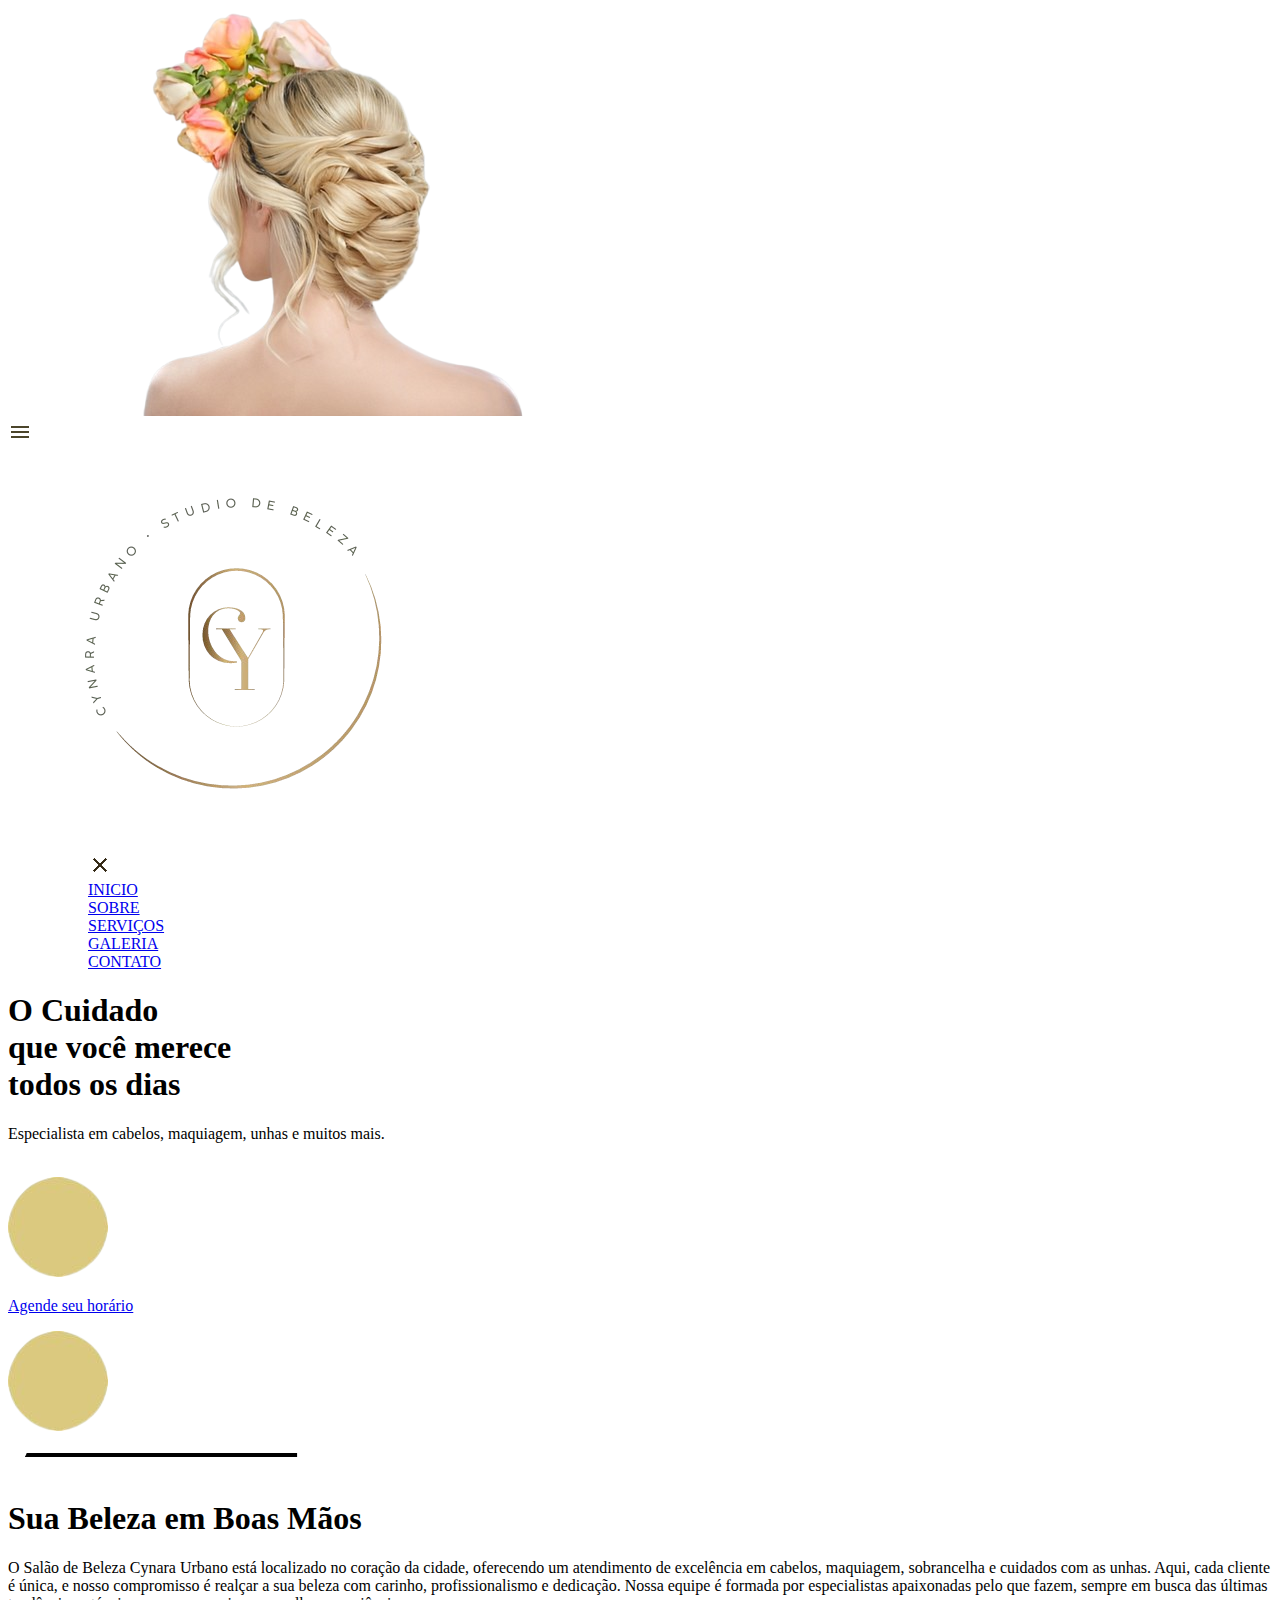
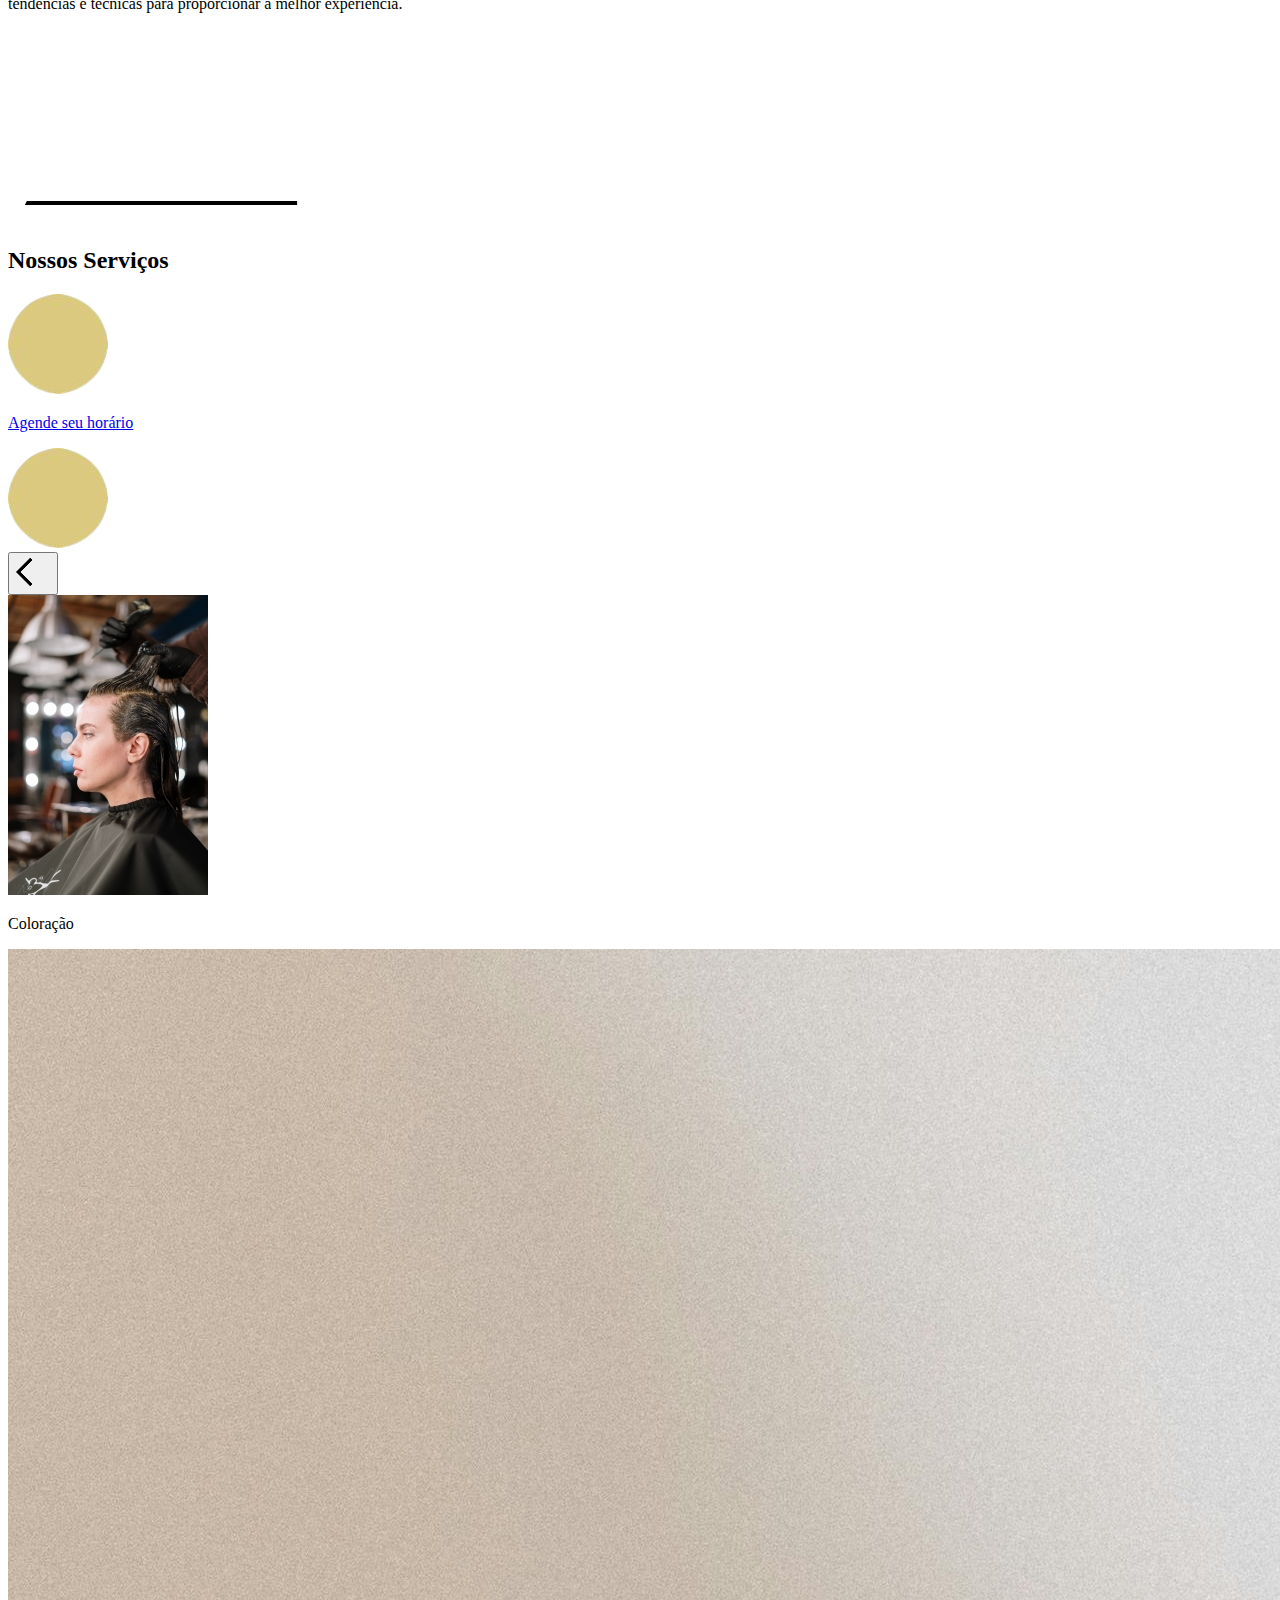
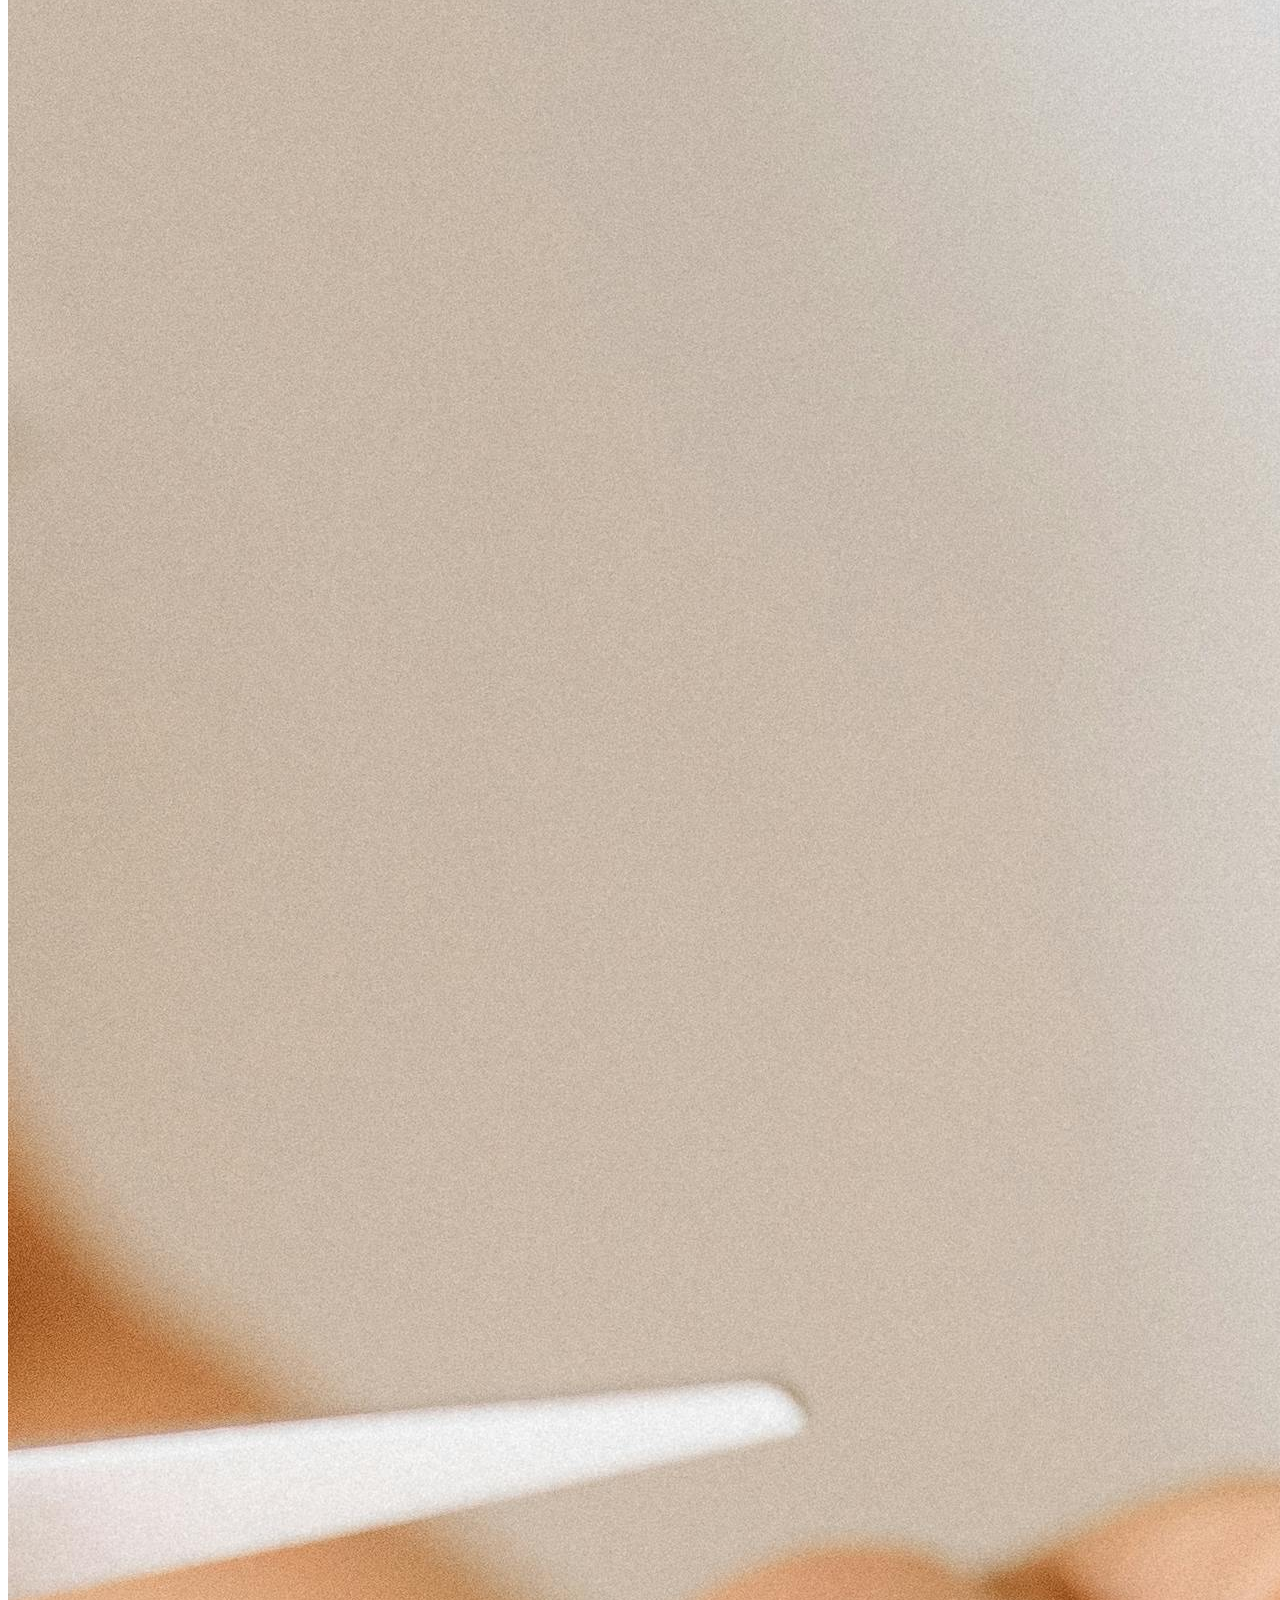
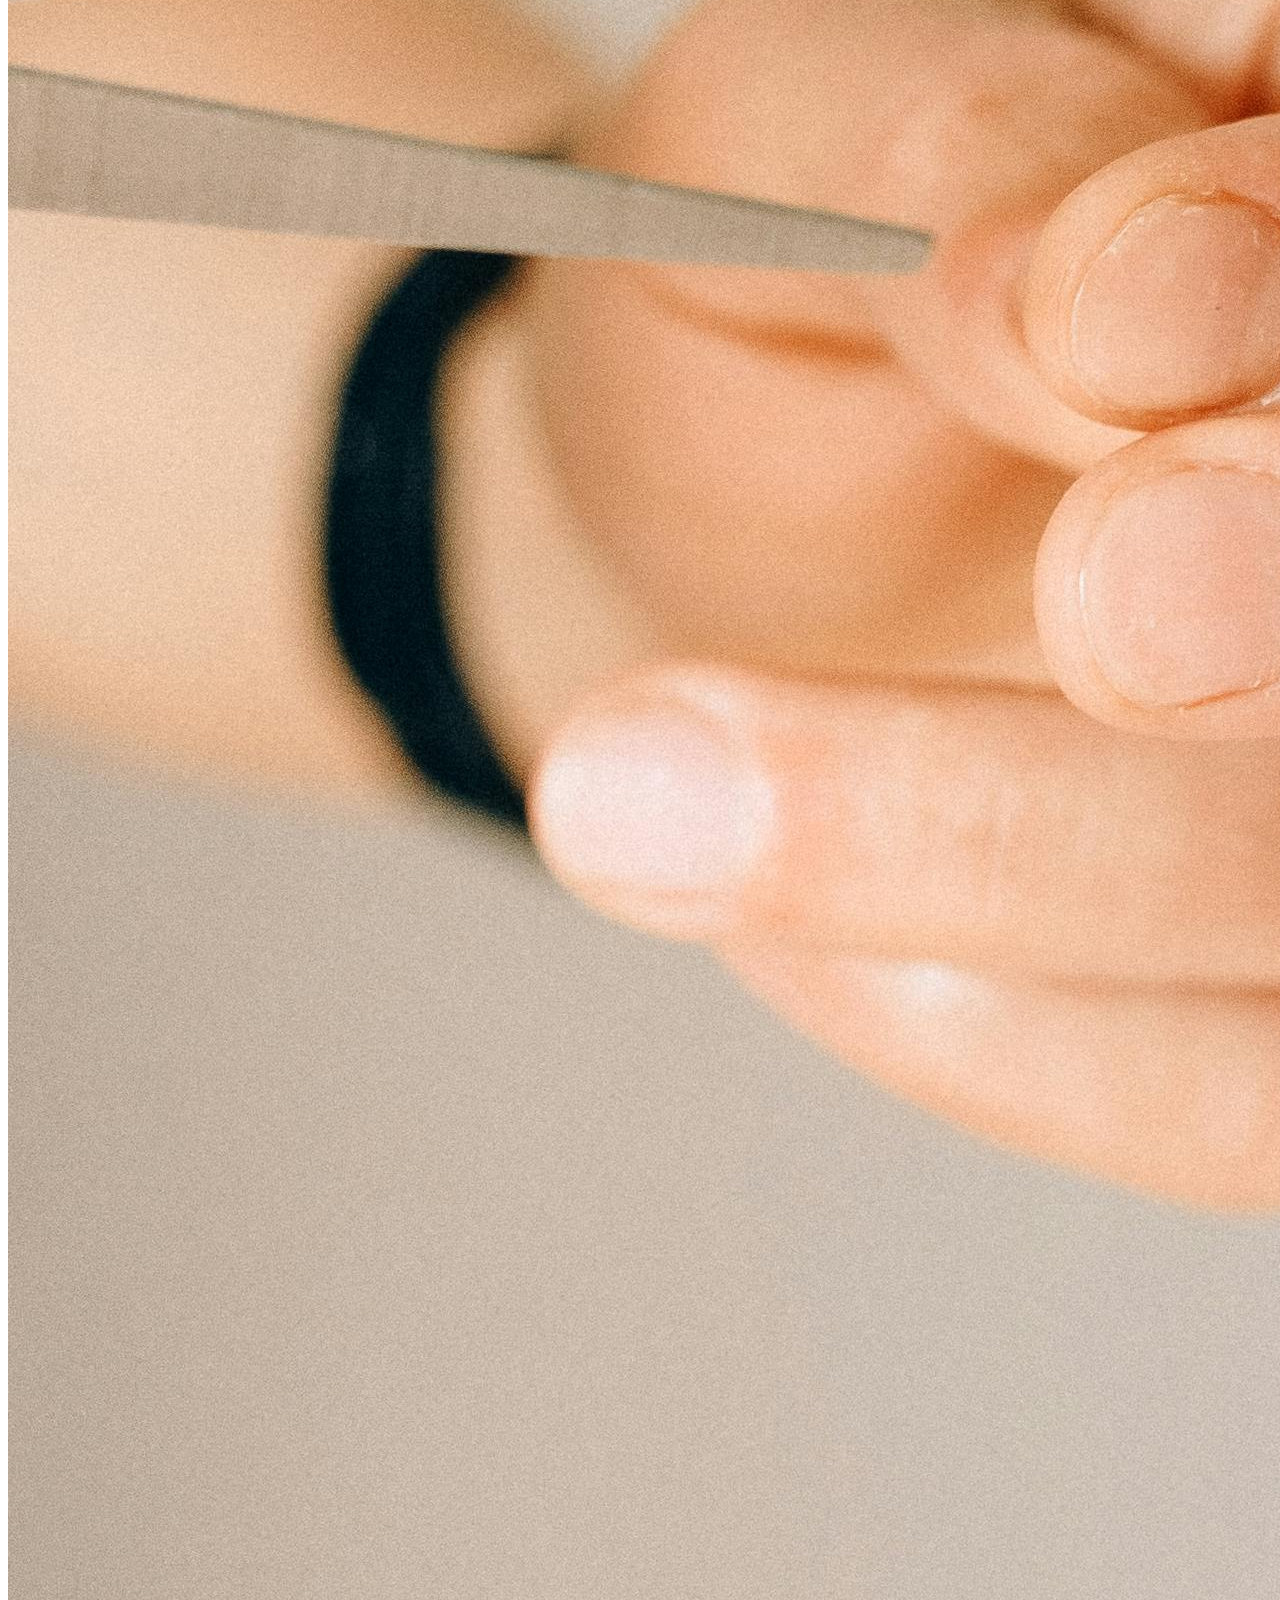
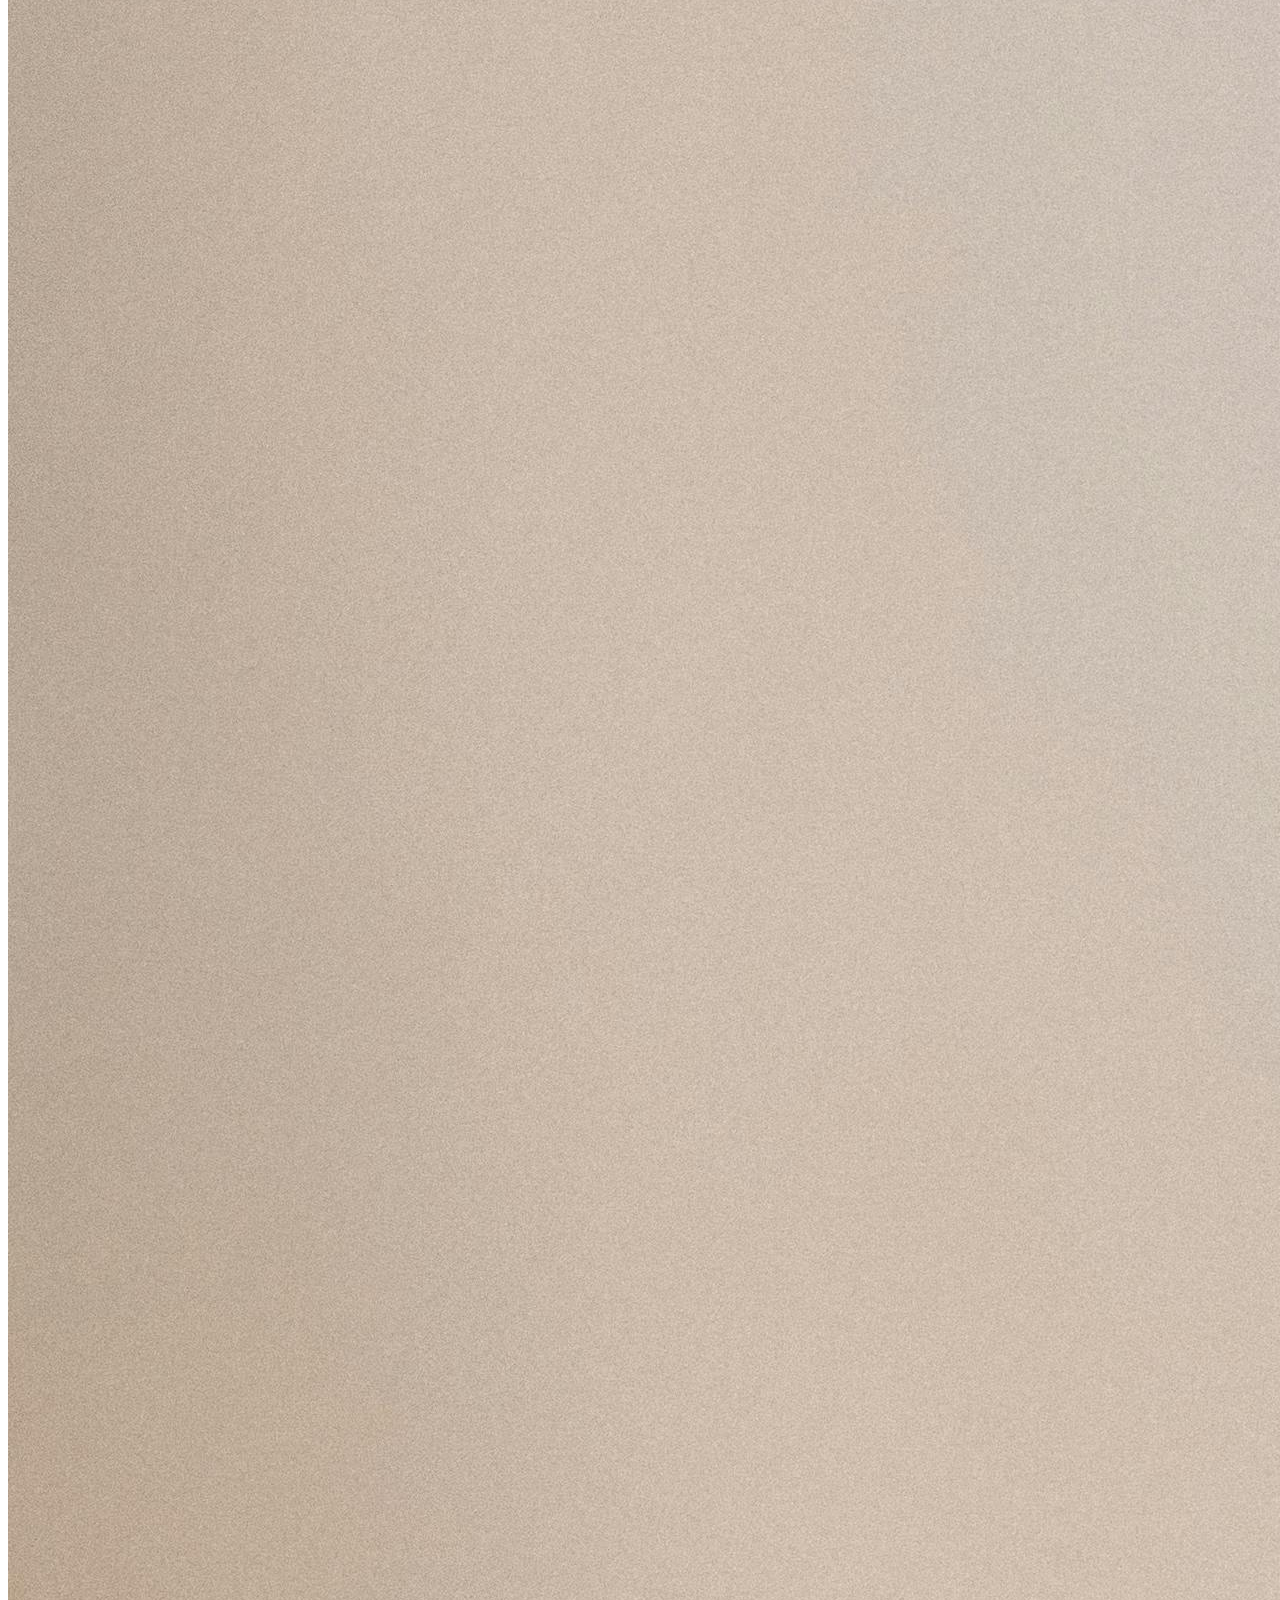
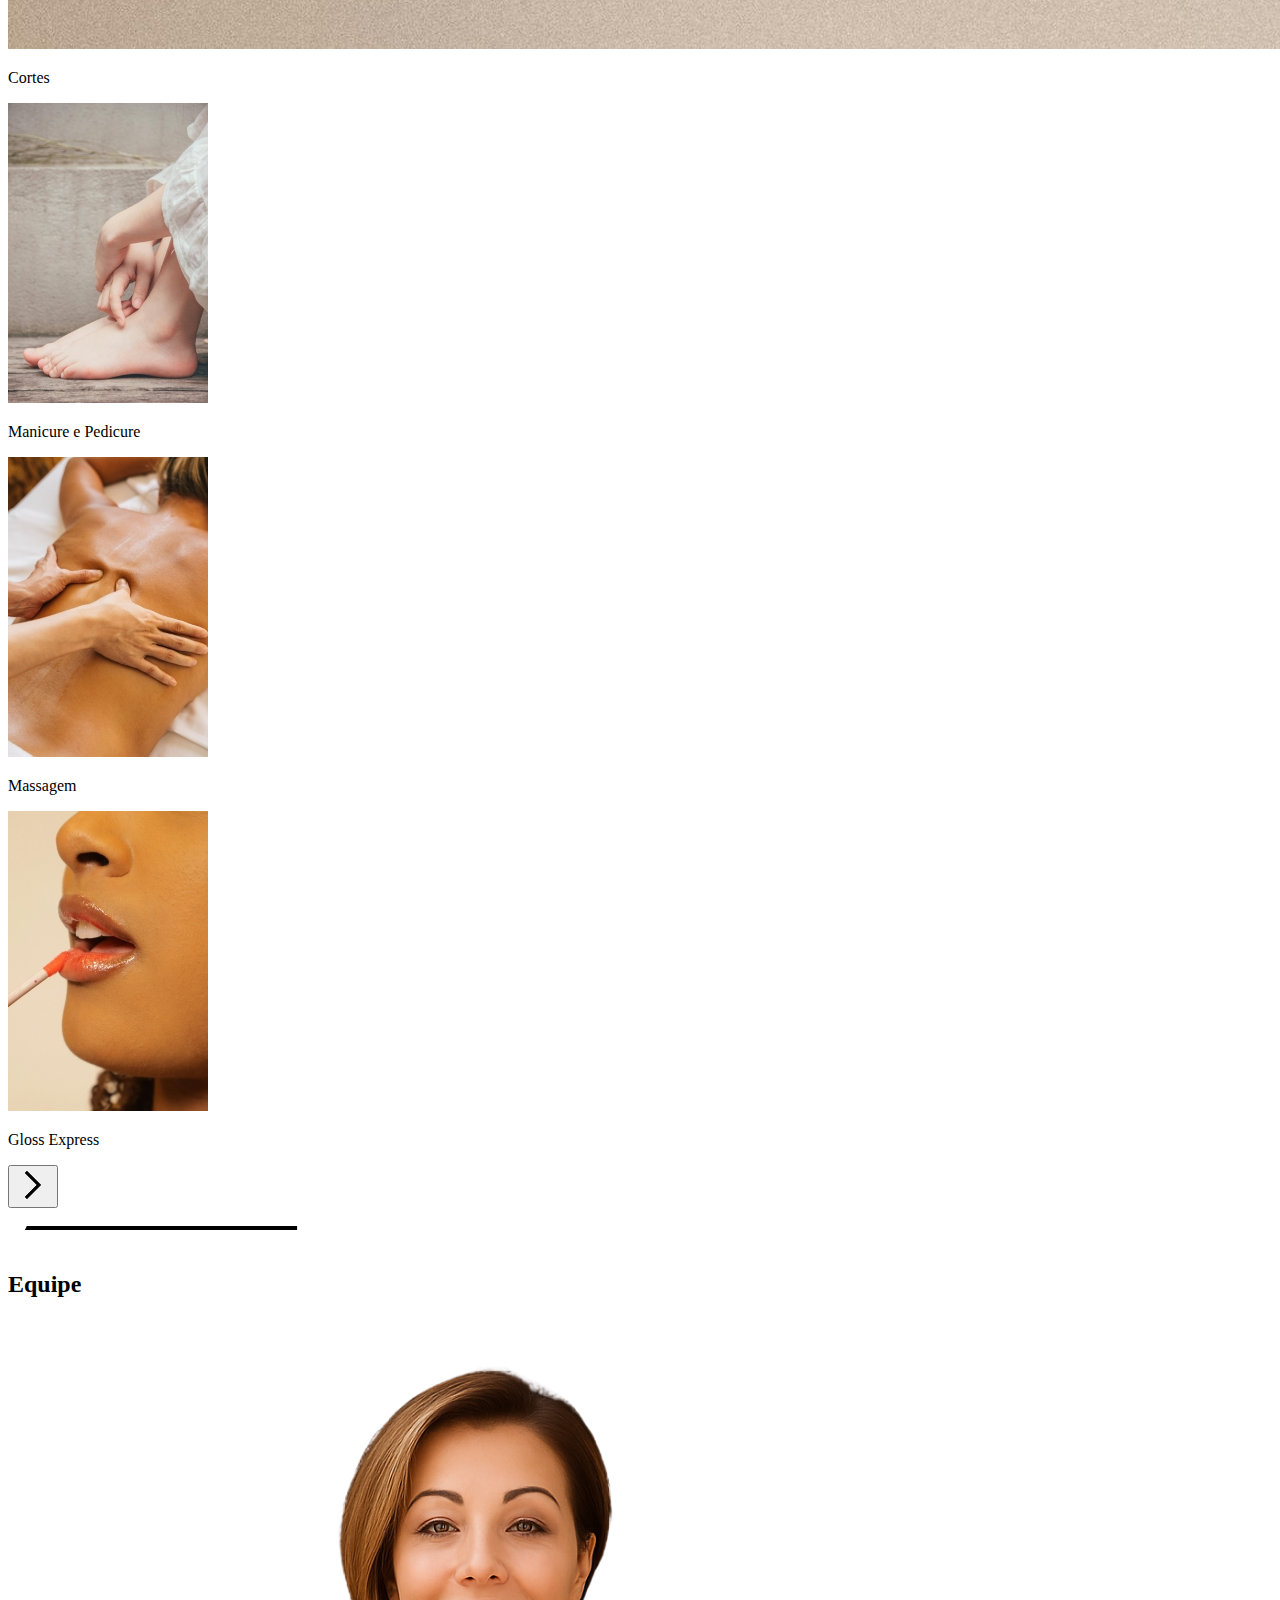
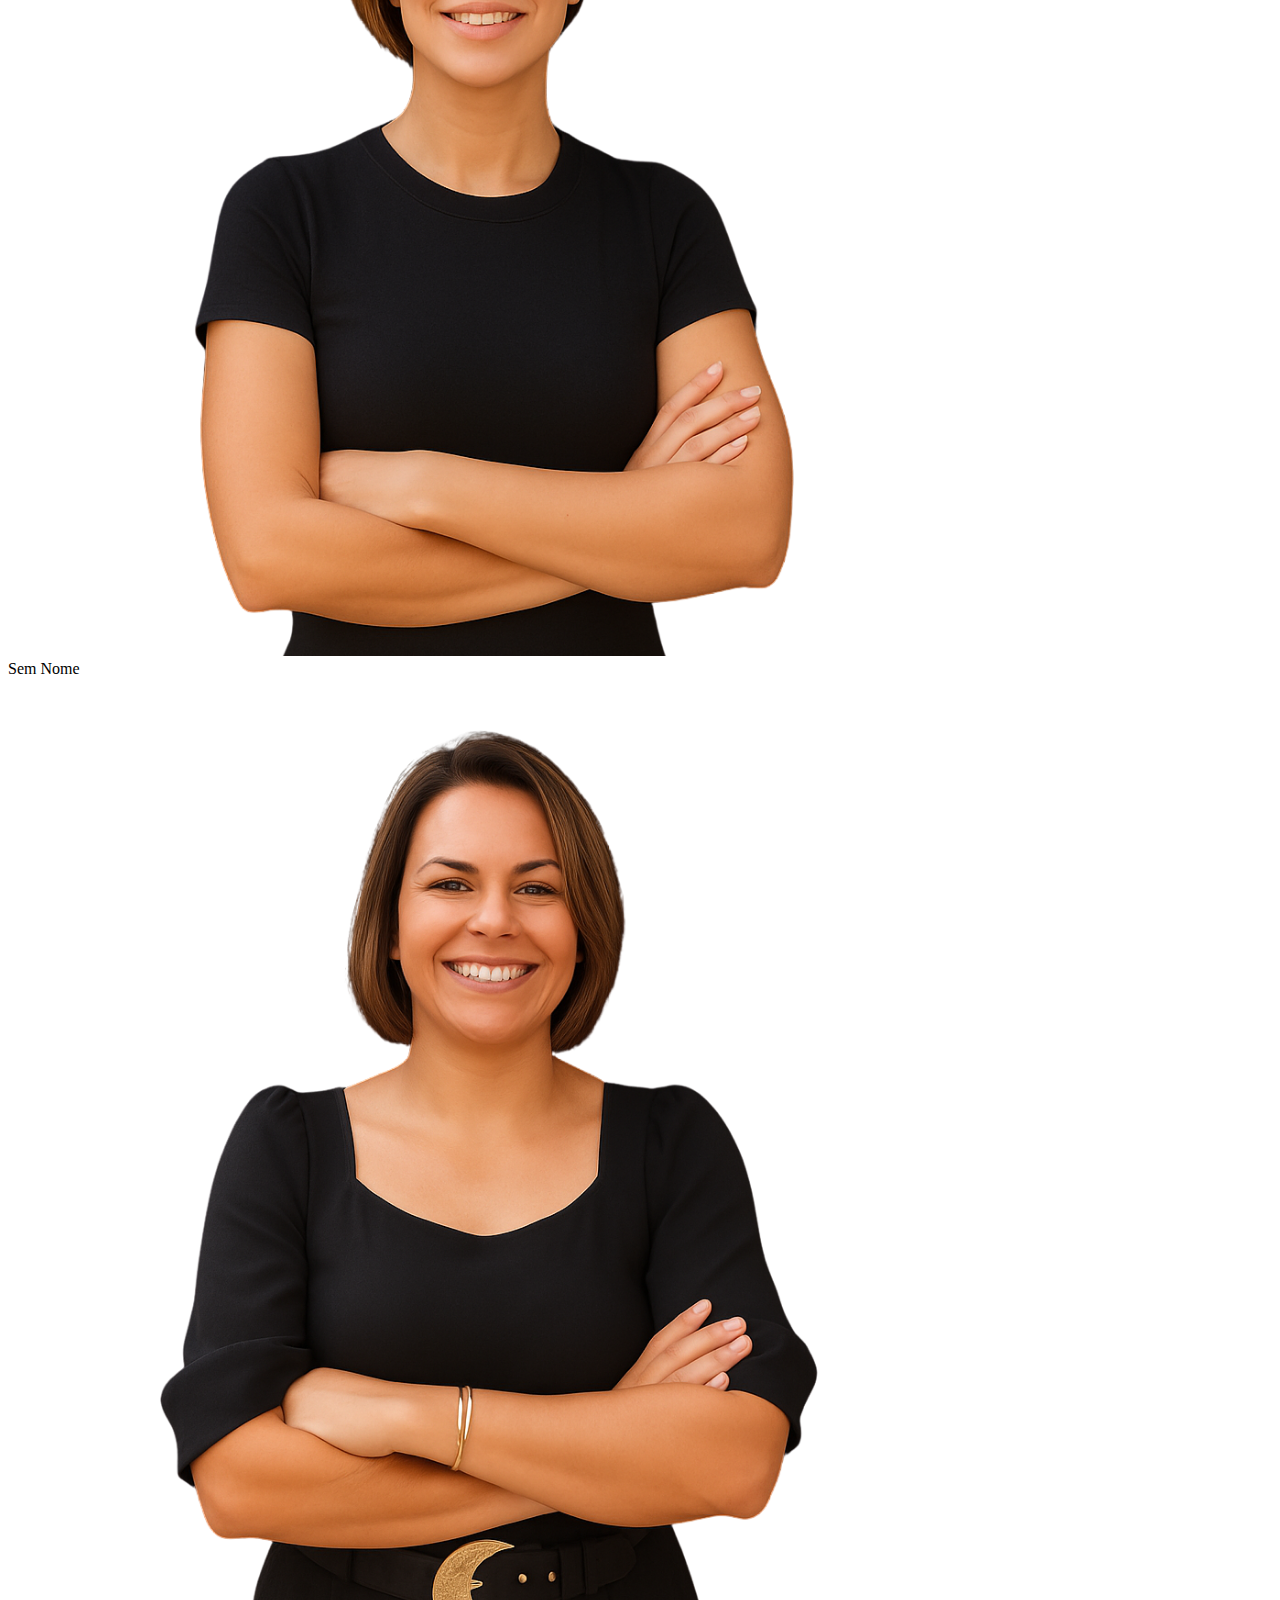
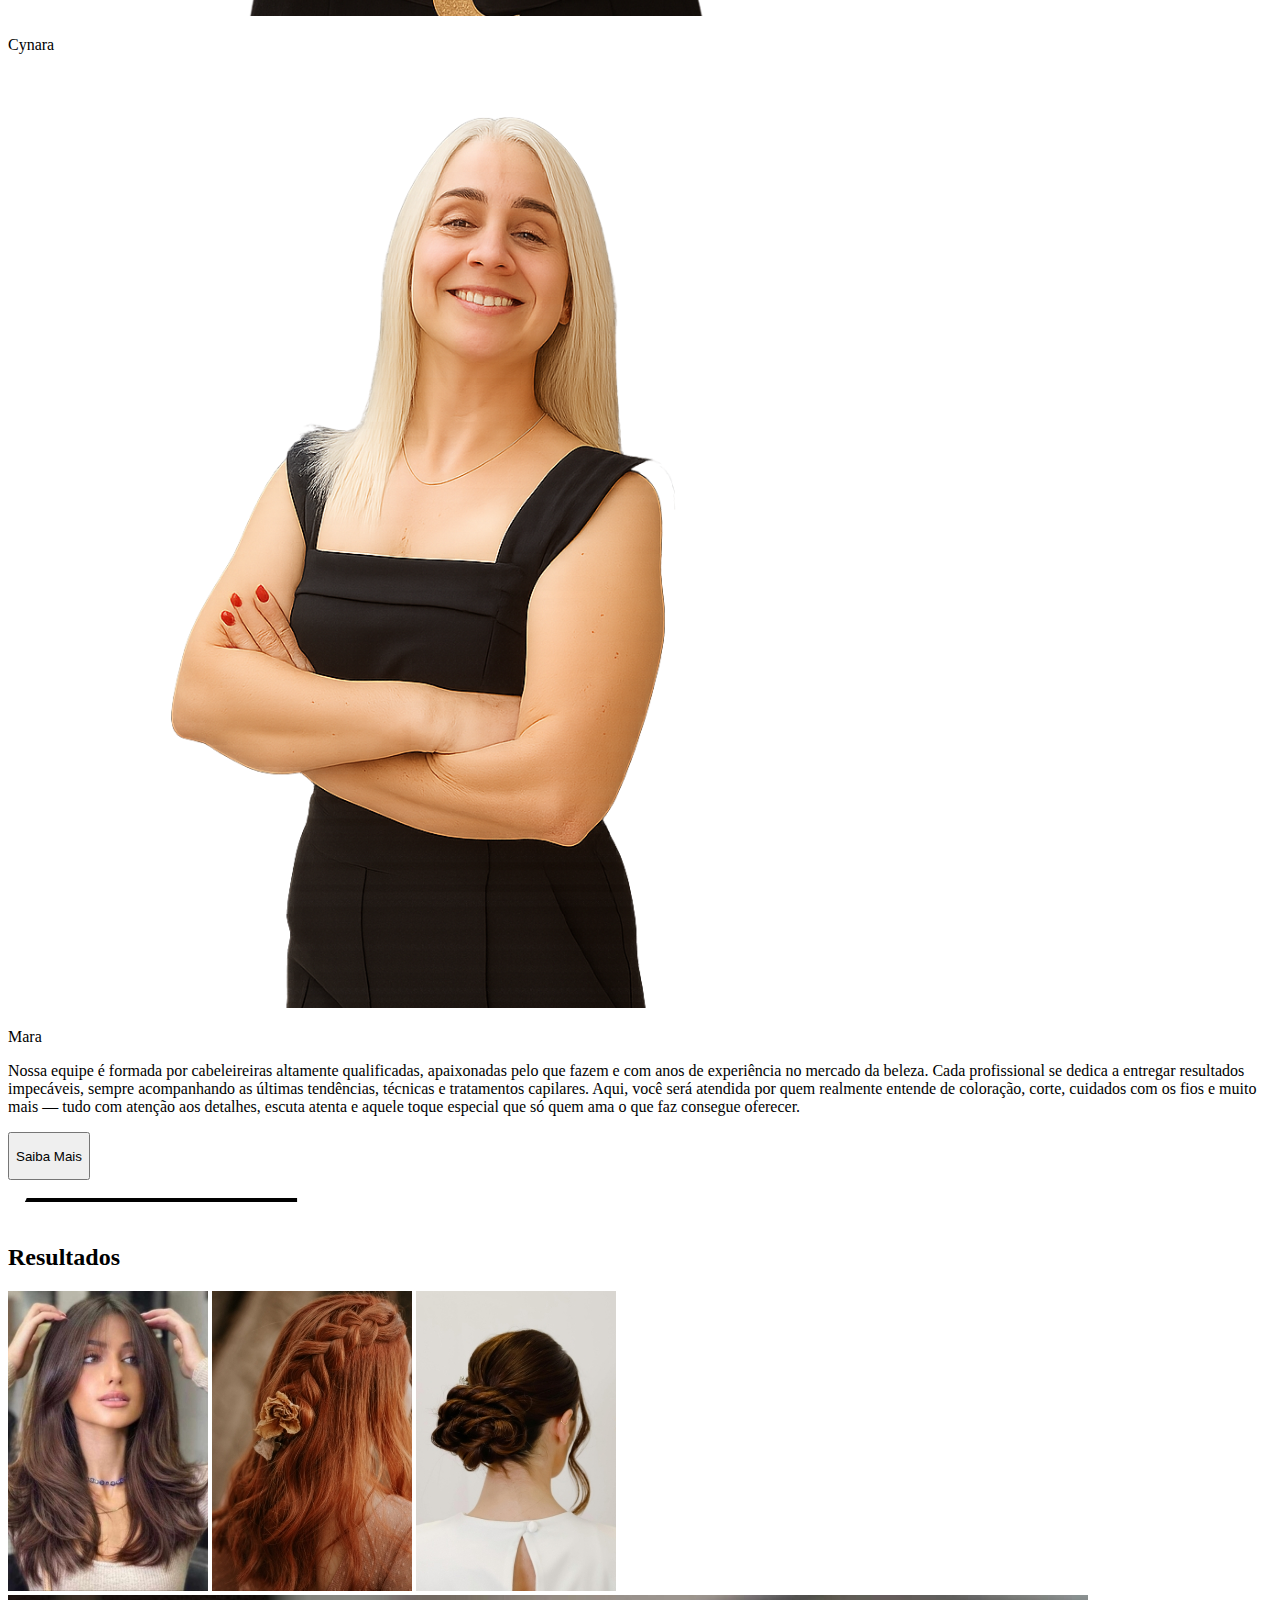
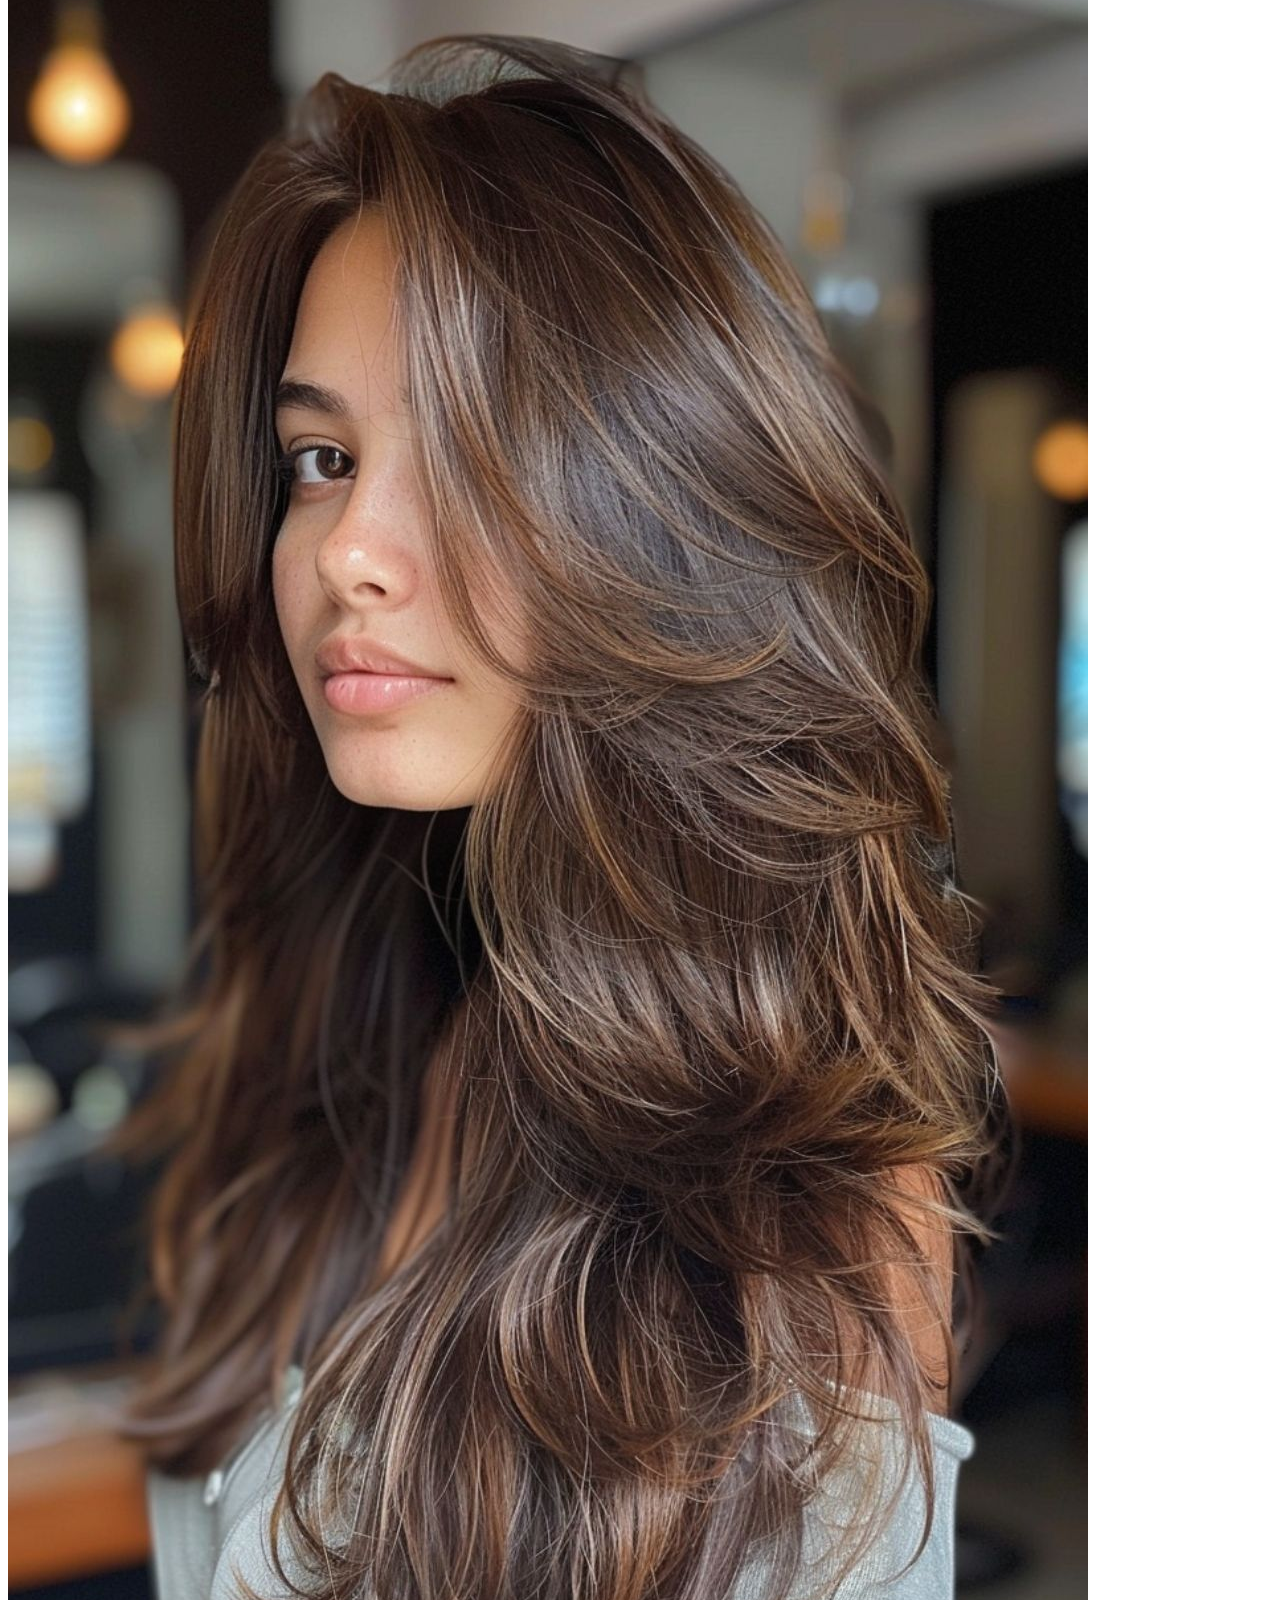
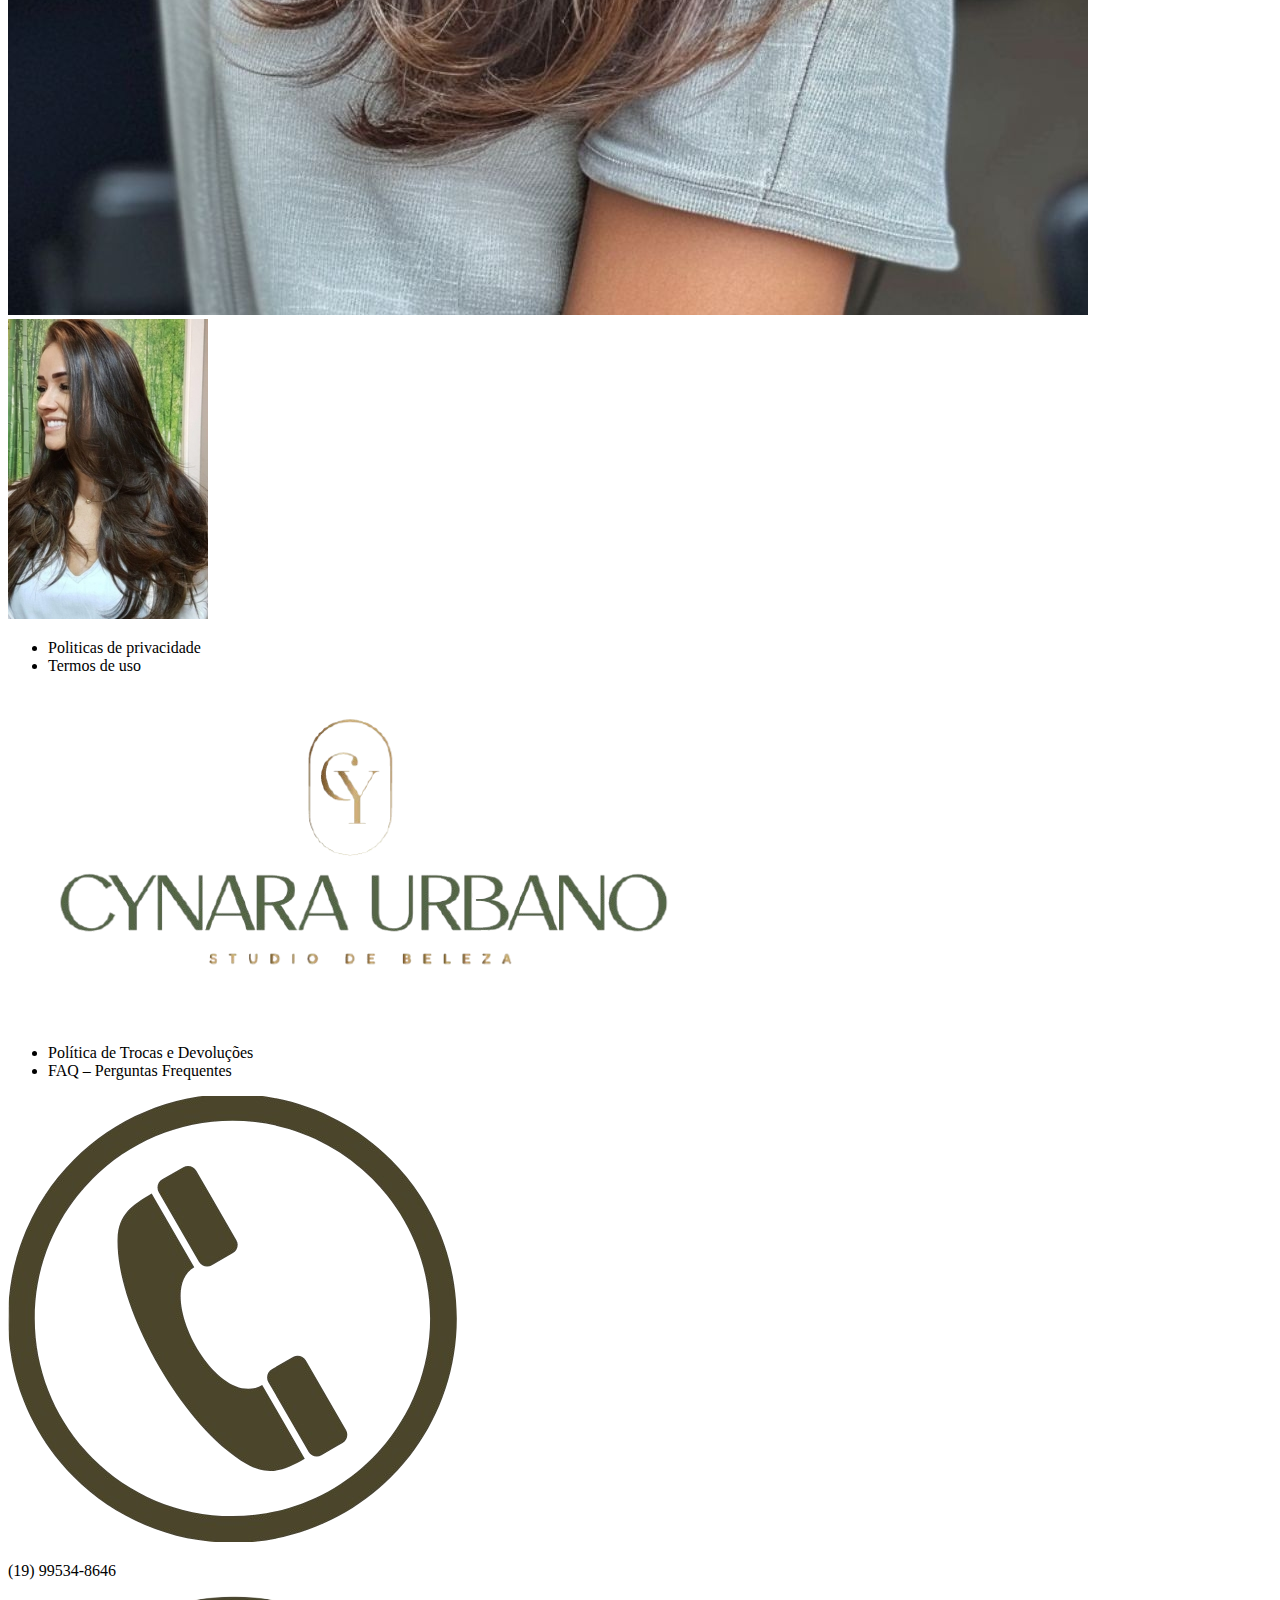
<file: index.html>
<!DOCTYPE html>
<html lang="pt-br">
<head>
    <meta charset="UTF-8">
    <meta name="viewport" content="width=device-width, initial-scale=1.0">
    <link rel="shortcut icon" href="favicon/favicon-32x32.png" type="image/x-icon">
    <link rel="stylesheet" href="estilos/style.css">
    <link rel="stylesheet" href="estilos/tablete.css">
    <link rel="stylesheet" href="estilos/smartphones.css">
    <title>Cynara Urbano</title>
</head>
<body>
    <header>
        <div id="erro">
            <img src="imagens/mulherloira.png" alt="">
        </div>
        <div id="iconMenu" onclick="clicarMenu()">
            <img src="imagens/icons/menu.png" alt="">
        </div>
        <img id="logo02" src="imagens/icons/logo01.png" alt="">
        <menu id="menu">
            <ul style="list-style-type: none;">
                <div id="iconSair" onclick="clicarSair()">
                    <img src="imagens/icons/sairicon.png" alt="">
                </div>
                <li><a href="index.html">INICIO</a></li>
                <li><a href="paginas/sobre/sobre.html">SOBRE</a></li>
                <li><a href="paginas/servicos/index.html">SERVIÇOS</a></li>
                <li><a href="paginas/galeria/galeria.html">GALERIA</a></li>
                <li><a href="#contato">CONTATO</a></li>
            </ul>
        </menu>
        <section id="box">
            <h1>O Cuidado <br> que você merece <br> todos os dias</h1>
            <p>Especialista em cabelos, maquiagem, unhas e muitos mais.</p><br>
            <a href="https://w.app/krwzfi" id="agendamento">
                <div id="button">
                    <img src="imagens/icons/bola.png" alt="">
                    <p>Agende seu horário</p>
                    <img src="imagens/icons/bola.png" alt="">
                </div>
            </a>
        </section>
    </header>

    <main>
        <section id="sobre">
            <div class="reta"><img src="imagens/icons/reta.png" alt=""></div>
            <h1>Sua Beleza em Boas Mãos</h1>
            <article id="boxsalao">
                <div id="salao">
                    <p >O Salão de Beleza Cynara Urbano está localizado no coração da cidade, oferecendo um atendimento de excelência em cabelos, maquiagem, sobrancelha e cuidados com as unhas. Aqui, cada cliente é única, e nosso compromisso é realçar a sua beleza com carinho, profissionalismo e dedicação. Nossa equipe é formada por especialistas apaixonadas pelo que fazem, sempre em busca das últimas tendências e técnicas para proporcionar a melhor experiência.</p>
                </div>
                <div id="maps">
                    <iframe src="https://www.google.com/maps/embed?pb=!1m18!1m12!1m3!1d3670.2747979088467!2d-47.225223520654296!3d-23.087034299999996!2m3!1f0!2f0!3f0!3m2!1i1024!2i768!4f13.1!3m3!1m2!1s0x94cf4de94f6e6365%3A0x6933d8a54b434c76!2sCynara%20Urbano%20-%20Studio%20de%20Beleza%20%7C%20Cabeleireira%20%7C%20Manicure%20%7C%20Design%20de%20Sobrancelhas%20%7C%20Podologia%20%7C%20Est%C3%A9tica%20%7C%20Depila%C3%A7%C3%A3o!5e0!3m2!1spt-BR!2sbr!4v1749948493730!5m2!1spt-BR!2sbr" width="100%" height="100%" style="border:0;" allowfullscreen="" loading="lazy" referrerpolicy="no-referrer-when-downgrade"></iframe>
                </div>
            </article>
        </section>
        
        <section id="servicos">
            <div class="reta"><img src="imagens/icons/reta.png" alt=""></div>
            <h2>Nossos Serviços</h2>
            <a href="https://w.app/krwzfi" id="agendamento">
                <div id="button">
                    <img src="imagens/icons/bola.png" alt="">
                    <p>Agende seu horário</p>
                    <img src="imagens/icons/bola.png" alt="">
                </div>
            </a>
            <div class="boxcarrossel">
            <button class="seta seta-esquerda" onclick="setaEsquerdaServicos()"><img src="imagens/icons/cetaesquerda.png" alt=""></button>
            <div class="carrossel" id="carrossel">
                <div class="boxitens">
                    <img src="imagens/servicos/coloracao.jpg" class="item" id="servico01"/>
                    <p>Coloração</p>
                </div>
                <div class="boxitens">
                    <img src="imagens/servicos/cortes.jpg" class="item" id="servico02" />
                    <p>Cortes</p>
                </div>
                <div class="boxitens">
                    <img src="imagens/servicos/manicureepedicure.jpeg" class="item" id="servico03"/>
                    <p>Manicure e Pedicure</p>
                </div>
                <div class="boxitens">
                    <img src="imagens/servicos/massagem.jpeg" class="item" id="servico04"/>
                    <p>Massagem</p>
                </div>
                <div class="boxitens">
                    <img src="imagens/servicos/glossexpress.jpg" class="item" id="servico04"/>
                    <p>Gloss Express</p>
                </div>
            </div>
            <button class="seta seta-direita" onclick="setaDireitaServicos()"><img src="imagens/icons/cetadireita.png" alt=""></button>
            </div>
        </section>
        <section id="equipe">
            <div class="reta"><img src="imagens/icons/reta.png" alt=""></div>
            <h2>Equipe</h2>
            <section id="boxequipe">
                <div>
                    <img src="imagens/qualificacao/funcionaria01.png" alt="">
                    <div class="nomefuncionarias">Sem Nome</div>
                </div>
                <div>
                    <img src="imagens/qualificacao/funcionaria03.png" alt="">
                    <div class="nomefuncionarias"><p>Cynara</p></div>
                </div>
                <div>
                    <img src="imagens/qualificacao/funcionara02.png" alt="">
                    <div class="nomefuncionarias"><p>Mara</p></div>
                </div>
            </section>
            <article>
                <p>Nossa equipe é formada por cabeleireiras altamente qualificadas, apaixonadas pelo que fazem e com anos de experiência no mercado da beleza. Cada profissional se dedica a entregar resultados impecáveis, sempre acompanhando as últimas tendências, técnicas e tratamentos capilares.
                Aqui, você será atendida por quem realmente entende de coloração, corte, cuidados com os fios e muito mais — tudo com atenção aos detalhes, escuta atenta e aquele toque especial que só quem ama o que faz consegue oferecer.</p>
            </article>
            <button><p>Saiba Mais</p></button>
        </section>
        <section id="resultados">
            <div class="reta"><img src="imagens/icons/reta.png" alt=""></div> 
            <h2>Resultados</h2>
            <section>
                <aside>
                    <img id="imagem01" src="imagens/galeria/cabelo1.jpg" alt="">
                    <img id="imagem02" src="imagens/galeria/cabelo2.jpeg" alt="">
                    <img id="imagem03" src="imagens/galeria/cabelo3.jpeg" alt="">
                    <img id="imagem04" src="imagens/galeria/cabelo4.jpg" alt="">
                    <img id="imagem05" src="imagens/galeria/cabelo5.jpg" alt="">
                </aside>
            </section>
        </section>
    </main>
        <footer>
            <div id="boxfooter">
                <ul id="li01">
                    <li>Politicas de privacidade</li>
                    <li>Termos de uso</li>
                </ul>
                <img src="imagens/icons/logo02.png" alt="">
                <ul id="li02">
                    <li>Política de Trocas e Devoluções</li>
                    <li>FAQ – Perguntas Frequentes</li>
                </ul>
            </div>
        </footer>
        <div id="divulgfinal">
            <section class="iconfinal">
                <img src="imagens/icons/telefoneicon.png" alt="">
                <p>(19) 99534-8646</p>
            </section>
            <section class="iconfinal">
                <img src="imagens/icons/emailicon.png" alt="">
                <p>cynaraurbano@hotmail.com</p>
            </section>
        </div>
        <div id="final">
            
                <p>Site criado por: Lina - Agencia de designer</p>
                <p>© 2025 Salão Cynara Urbano — Todos os direitos reservados.</p>
        </div>
    <script src="scripts/script.js"></script>
    <script src="scripts/animacoes.js"></script>
    <script src="scripts/animecoesGaleria.js"></script>
</body>
</html>
</file>
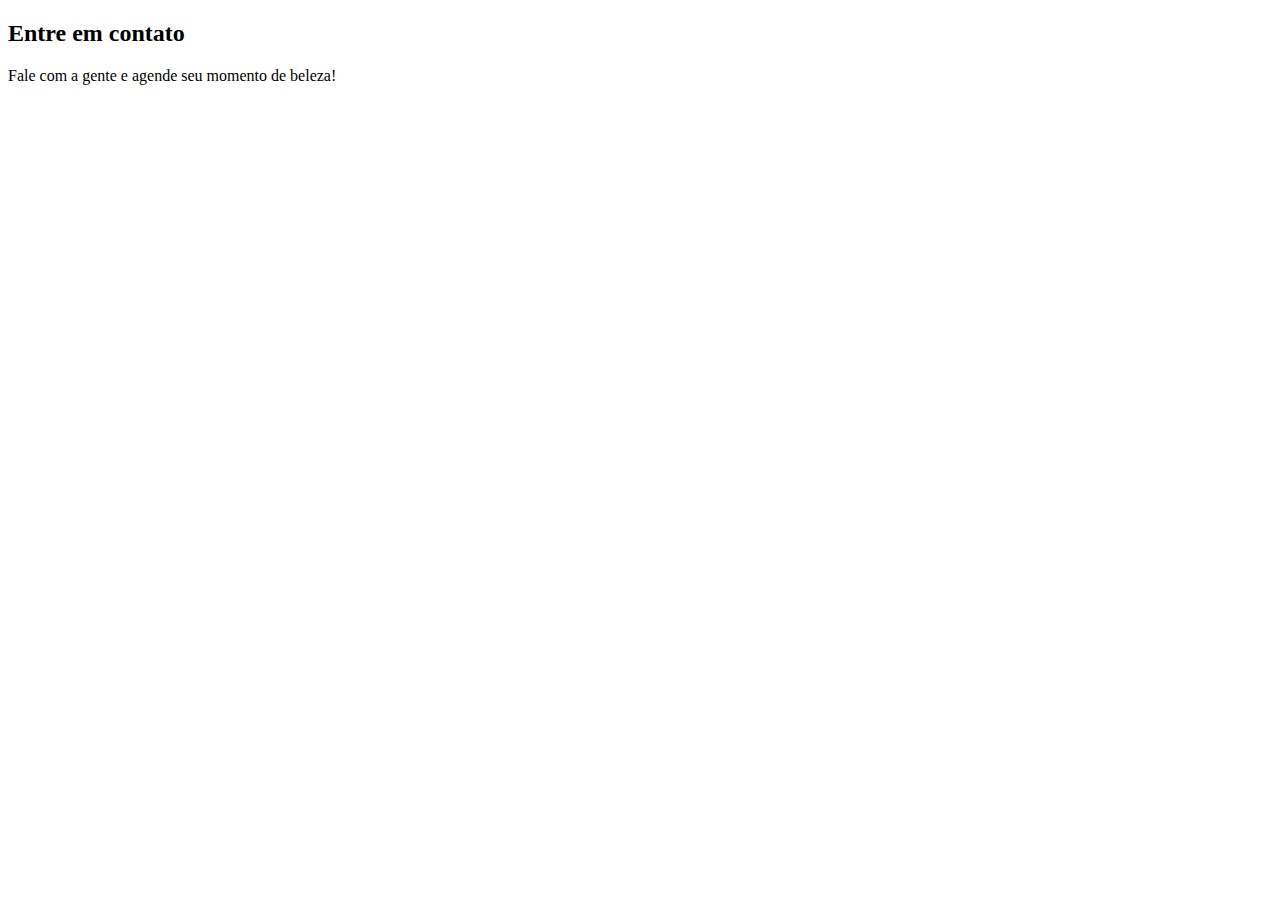
<file: menu/contato.html>
<!DOCTYPE html>
<html lang="pt-br">
<head>
    <meta charset="UTF-8">
    <meta name="viewport" content="width=device-width, initial-scale=1.0">
    <link rel="shortcut icon" href="favicon.ico" type="image/x-icon">
    <title>Contato</title>
</head>
<body>
    <main>
        <h2>Entre em contato</h2>
        <picture>

        </picture>
        <p>Fale com a gente e agende seu momento de beleza!</p>
    </main>
</body>
</html>
</file>
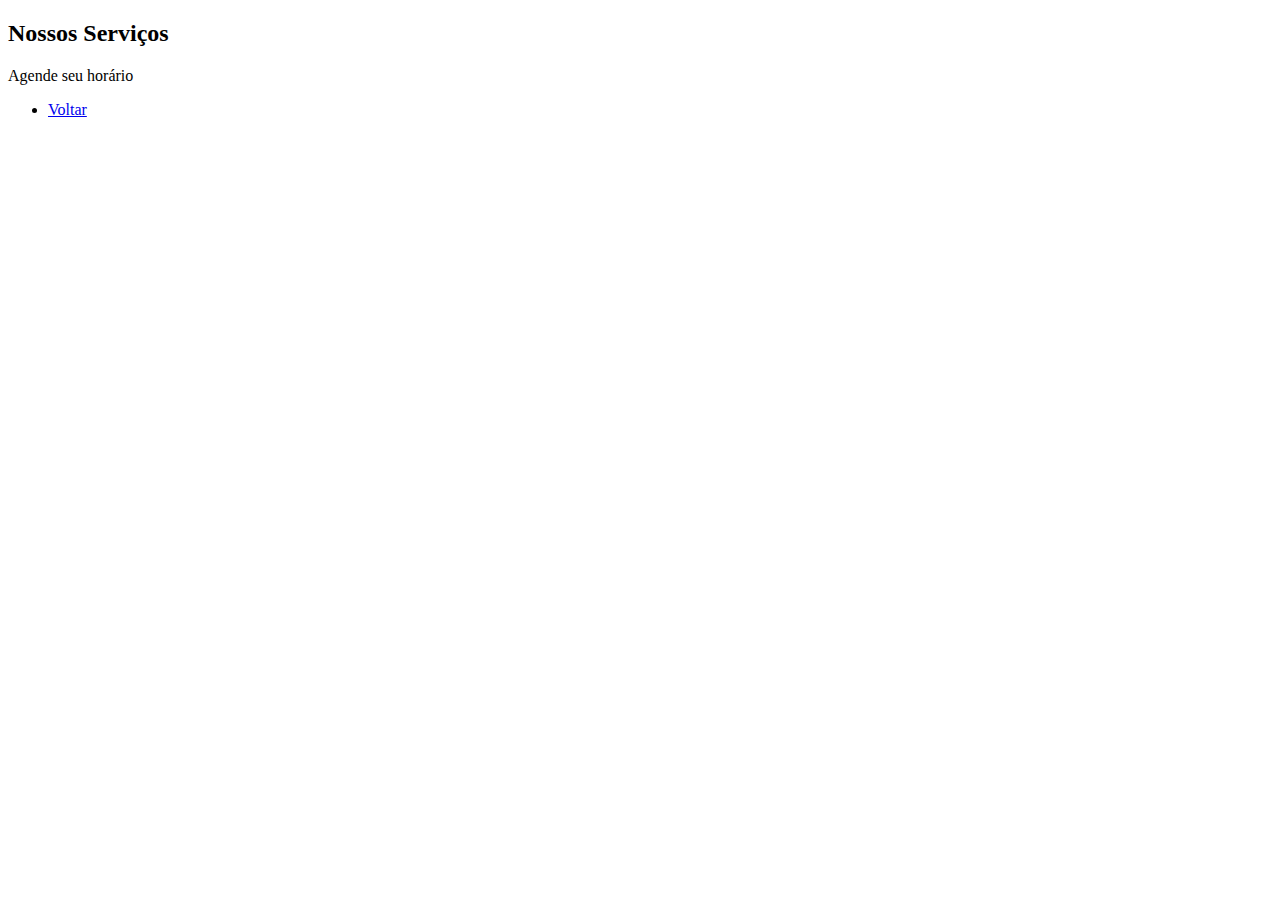
<file: menu/serviços.html>
<!DOCTYPE html>
<html lang="pt-br">
<head>
    <meta charset="UTF-8">
    <meta name="viewport" content="width=device-width, initial-scale=1.0">
    <link rel="shortcut icon" href="favicon.ico" type="image/x-icon">
    <title>Serviços</title>
</head>
<body>
    <main>
        <h2>Nossos Serviços</h2> <p>Agende seu horário</p>
    </main>

    <ul>
        <li><a href="/index.html">Voltar</a></li>
    </ul>
</body>
</html>
</file>
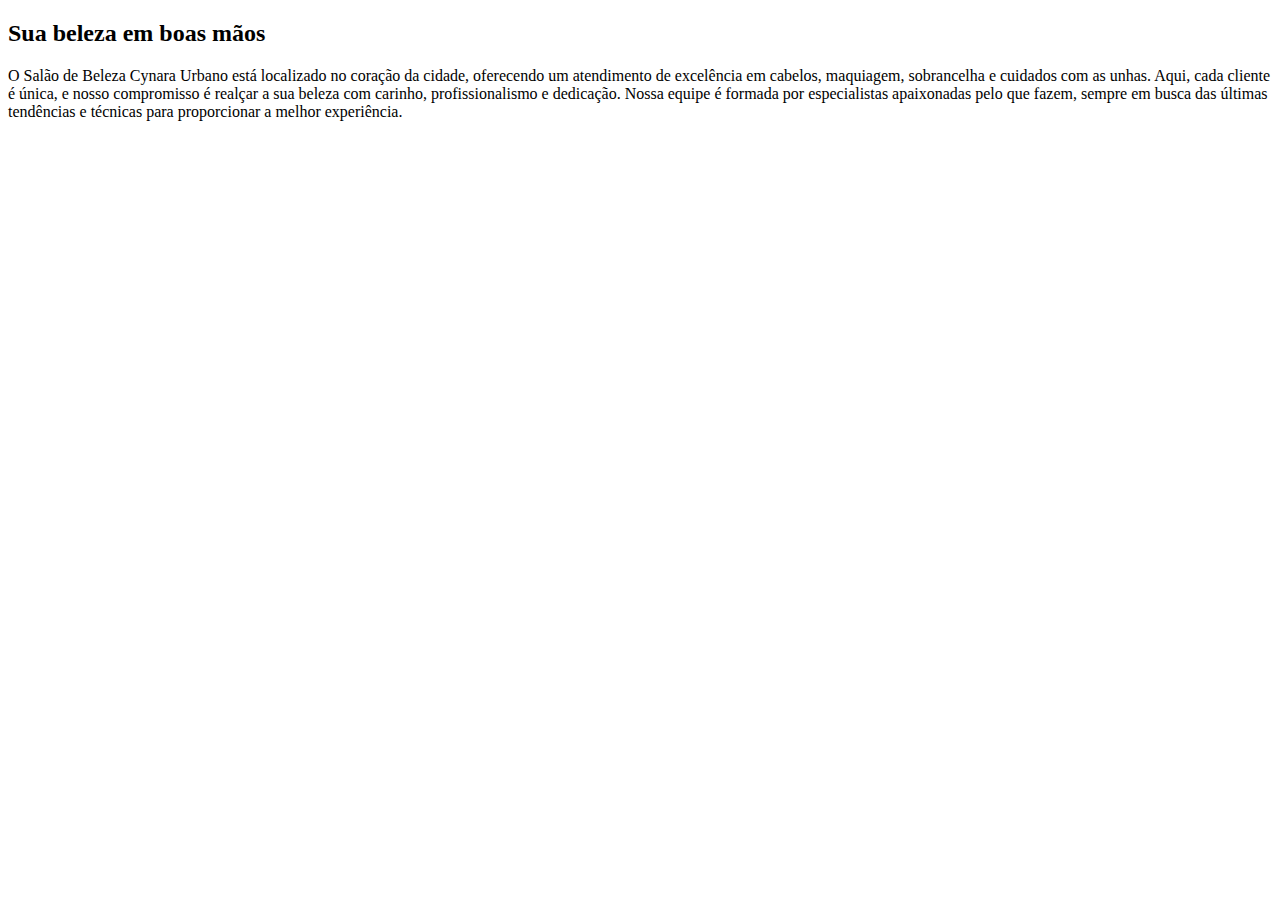
<file: menu/sobre.html>
<!DOCTYPE html>
<html lang="pt-br">
<head>
    <meta charset="UTF-8">
    <meta name="viewport" content="width=device-width, initial-scale=1.0">
    <link rel="shortcut icon" href="favicon.ico" type="image/x-icon">
    <title>Sobre</title>
</head>
<body>
    <main>
        <h2>Sua beleza em boas mãos </h2>
        <p>O Salão de Beleza Cynara Urbano está localizado no coração da cidade, oferecendo um atendimento de excelência em cabelos, maquiagem, sobrancelha e cuidados com as unhas. Aqui, cada cliente é única, e nosso compromisso é realçar a sua beleza com carinho, profissionalismo e dedicação. Nossa equipe é formada por especialistas apaixonadas pelo que fazem, sempre em busca das últimas tendências e técnicas para proporcionar a melhor experiência.</p>
    </main>
</body>
</html>
</file>
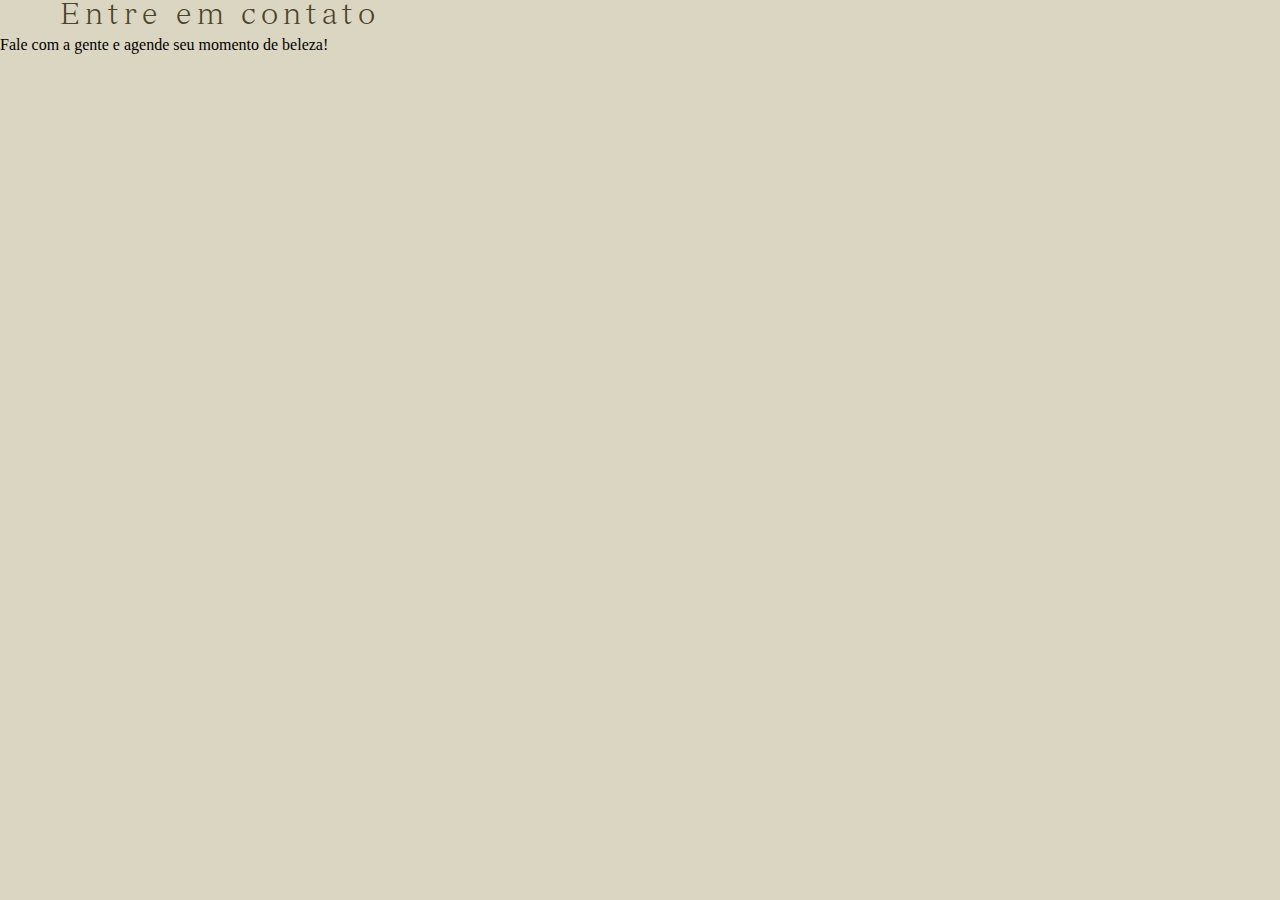
<file: menuhtml/contato.html>
<!DOCTYPE html>
<html lang="pt-br">
<head>
    <meta charset="UTF-8">
    <meta name="viewport" content="width=device-width, initial-scale=1.0">
    <link rel="shortcut icon" href="favicon.ico" type="image/x-icon">
    <link rel="stylesheet" href="menuestilos/contato.css">
    <link rel="stylesheet" href="">
    <title>Contato</title>
</head>
<body>
    <main>
        <h2>Entre em contato</h2>
        <picture>

        </picture>
        <p>Fale com a gente e agende seu momento de beleza!</p>
    </main>
</body>
</html>
</file>
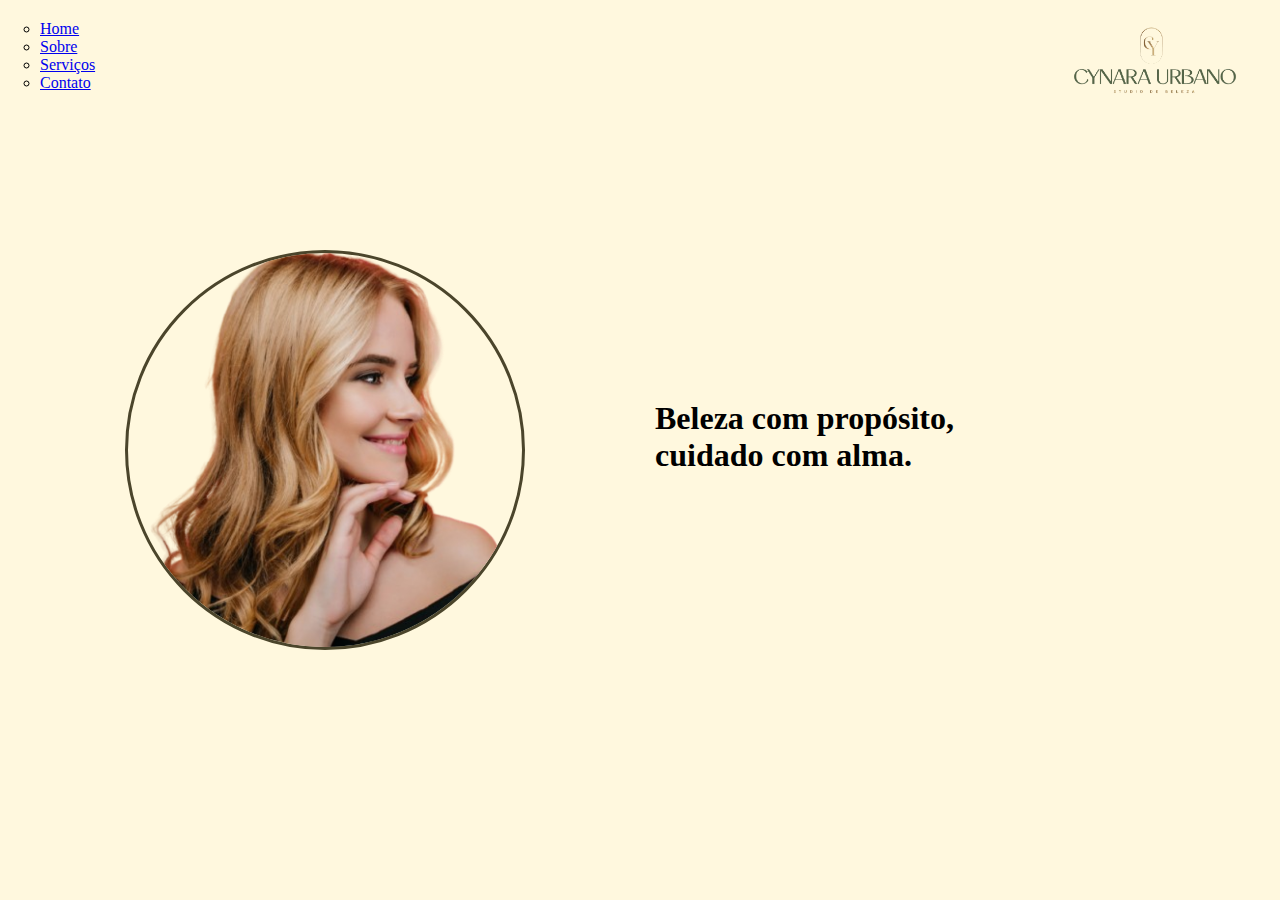
<file: paginas/sobre/sobre.html>
<!DOCTYPE html>
<html lang="pt-br">
<head>
    <meta charset="UTF-8">
    <meta name="viewport" content="width=device-width, initial-scale=1.0">
    <link rel="shortcut icon" href="favicon.ico" type="image/x-icon">
    <link rel="stylesheet" href="sobre.css">
    <title>Sobre</title>
</head>
<body>
    <header>
        <menu>
            <ul>
                <li><a href="/index.html">Home</a></li>
                <li><a href="/paginas/sobre/sobre.html">Sobre</a></li>
                <li><a href="/paginas/servicos/servicos.html">Serviços</a></li>
                <li><a href="/paginas/contato/contato.html">Contato</a></li>
            </ul>
        </menu>
        <img src="/imagens/icons/logo02.png" alt="" id="iconem">
        <div>
            <img src="/imagens/sobre/mulher_sobre.png" alt="" id="iconml">
            <h1>Beleza com propósito,<br>cuidado com alma.</h1>
        </div>
    </header>
</body>
</html>
</file>
<file: estilos/style.css>
@charset "UTF-8";
@media (max-width: 600px){
@import url('https://fonts.googleapis.com/css2?family=Ruda:wght@400..900&display=swap');
@font-face {
    font-family: 'versailles';
    src: url('/fontes/VersaillesLTStd-Light.woff') format('truetype');
}

/* Configurações Gerais*/
:root{
    --cor00: white;
    --cor01: #dbc97f;
    --cor02: #d3c17a;
    --cor03: #b1a267;
    --cor04: #8f8353;
    --cor05: #6d643f;
    --cor06: #4b452b;
    --cor11: #dbd6c2;
    --ruda: 'Ruda', sans-serif;
    --versailles: 'versailles', sans-serif;
    --quicksand: 'quicksand', sans-serif;
    --irianserif: "Inria Serif", serif;
    
}
*{
    margin: 0;
    padding: 0;
    box-sizing: border-box;
}

body{
    background-color: var(--cor11);
    
}

header{
    background-color: var(--cor01);
    width: 100%;
    height: 70vh;   
    position: relative;
}
#erro{
    position: absolute;
    width: 100%;
    height: 100%;
    display: flex;
    justify-content: center;
    align-items: end;
}
#erro > img{
    width: 300px;
}
#menu{
    background-color: var(--cor04);
    border-radius: 0px 0px 10px 0px;
    box-shadow: 1px 1px 5px rgba(0, 0, 0, 0.153);
    opacity: 1;
    position: absolute;
    top: 0px;
    left: -200px;
    width: 200px;
    height: 250px;
    transition: 0.5s;
}
#logo02{
    display: none;
}
menu > ul{
    width: 100%;
    height: 100%;
    display: flex;
    flex-direction: column;
    align-items: center;
    justify-content: center;
}
li{
    margin-top: 10px;
}
li > a{
    font-family: var(--ruda);
    color: var(--cor01);
    font-size: 18px;
    text-decoration: none;
    

}
#iconMenu{
    opacity: 1;
    position: absolute;
    top: 10px;  
    left: 10px;
}
#iconSair{
    position: absolute;
    top: 10px;
    left: 10px;
}
#box{
    padding: 30px;
    width: 100%;
    height: 150px;
}
#box > h1{
    text-align: center;
    font-family: var(--versailles);
    font-weight: normal;
    font-size: 30px;
}
#box > p{ 
    text-align: center;
    font-family: var(--versailles);
    font-size: 10px;

}
#box > #agendamento{
    display: none;
}
#agendamento{
    text-decoration: none;
}
#button{
    display: flex;
    align-items: center;
    justify-content: center;
    width: 150px;
    height: 30px;
    background-color: var(--cor06);
    border-radius: 10px;
    box-shadow: 1px 1px 10px rgba(0, 0, 0, 0.371);
    margin-left: 60%;
    margin: 20px auto;
}
#button > p{
    font-weight: bold;
    font-size: 10px;
    font-family: var(--ruda);
    color: var(--cor01);
    transition: 0.5s;
}
#button:hover > p{
    color: var(--cor11);
}
#button > img {
    width: 4px;
    margin: 4px;
    height: auto;
}
#sobre{
    margin: 30px 0px;
}
#sobre > h1{
    font-size: 25px;
    color: var(--cor06);
    text-align: center;
    margin-bottom: 30px;
    font-family: var(--versailles);
    font-weight: normal;
}
.reta > img{
    width: 200px;
    height: 10px;
    margin: 50px auto 0px auto;
    display: block;
}
#salao > p{
    font-size: 12px;
    font-family: var(--ruda);
    width: 80%;
    text-align: justify;
    margin: 10px auto 40px auto;
    letter-spacing: 1.5px;
    color: var(--cor05);
}

#maps{
    width: 90vw;
    height: 200px;
    background-color: var(--cor06);
    border-radius: 20px;
    margin: 20px auto;
}

#servicos{
    margin: 30px 0px;
}
h2{
    font-family: var(--versailles);
    font-size: 25px;
    color: var(--cor06);
    text-align: center;
    font-weight: normal;
    margin: 0px 0px 50px 0px;
}
#servicos > .reta > img{
    width: 150px;
}
#botaoservicos{
    position: absolute;
}
#botaoservicos > img{
    width: 150px;
    height: auto;
    border-radius: 20px;
    background-color: rgba(0, 0, 255, 0.237);
}
#quadroServicos{
  display: flex;
  overflow: auto;
  gap: 10px;           /* Espaço entre os itens */
  padding: 10px;
}
#quadroServicos > div > img{
    display: none;
}
.servicosImagens{
    width: 46vw;
    height: 300px;
    background-color: var(--cor01);
    gap: 20px;
    flex-shrink: 0;
    border-radius: 20px;
    position: relative;
}
.servicosImagens{
    width: 200px;
    height: 400px;
    gap: 20px;
    margin: 20px;
    background-color: var(--cor04);
    background-position: center;
    background-repeat: no-repeat;
    background-size: cover;
    border-radius: 20px;
}
.servicosImagens > img{
    width: 46vw;
    height: 300px;
    border-radius: 20px;
}
.fundo{
    width: 100%;
    height: 400px;
    border-radius: 20px;
    background-color: rgba(0, 0, 0, 0.76);
}

.paragrafosimagens{
    width: 300px;
    text-align: left;
    position: absolute;
    top: 38%;
    left: 15%;
    transform: rotate(90deg);
    color: white;
    font-size: 25px;
    font-family: var(--ruda);
    color: var(--cor11);
    font-weight: bold;
}
#certificados > .reta > img{
    width: 250px;
}
.imgcertificados{
    display: flex;
    margin: 40px 0px;
}
.imgcertificados > img{
    border-radius: 10px;
    width: 200px;
    height: auto;
    margin: 20px;
}

#certificados > article {
    display: flex;
    justify-content: center;
    align-items: center;
}
#boxcertificados > div{
    display: flex;
    justify-content: center;
    align-items: center;
    background-color: var(--cor04);
    width: 50px;
    height: 30px;
    border-radius: 10px;
}
#boxcertificados > div > img{
    width: 20px;
    height: 20px;
}

#resultados > .reta > img{
    width: 100px;
}
.fotosgaleria{
    display: flex;
    overflow: auto;
    align-items: center;
    gap: 20px;
    width: 100%;
    margin: 20px auto;
}
.fotosgaleria > img{
    width: 200px;
    height: 200px;
    border-radius: 20px;

}
#subi{
    margin: 50px 0px;
}
#redes{
    display: flex;
    justify-content: center;
}
.rede > div > img{
    width: 30px;
    height: 30px;
    margin: 30px 30px 30px 30px;
}
#predes{
    text-align: center;
    font-size: 12px;
    font-family: var(--ruda);
}

footer{
    height: 150px;
}

footer > div > img{
    position: absolute;
    top: 0px;
    right: 20px;
    width: 200px;
    height: auto; 
}
#boxfooter{
    display: flex;
    justify-content: center;
    align-items: center;
    padding: 20px;
    position: relative;
}
#boxfooter > ul > li{
    font-size: 10px;
    font-family: var(--ruda);
    font-weight: normal;
    list-style: circle;
    line-height: 10px;
    color: var(--cor06);
}

#li01{
    position: absolute;
    top: 40px;
    left: 20px;
}
#li02{
    position: absolute;
    top: 80px;
    left: 20px;
}
#divulgfinal{
    display: flex;
    justify-content: space-between;
    margin-top: 20px;
    padding: 0px 10px 5px 10px;
}
#divulgfinal > section > img{
    width: 12px;
    height: auto;
}
#divulgfinal > section > p{
    font-size: 8px;
    font-family: var(--ruda);
}
#divulgfinal > section{
    display: flex;
    align-items: center;
    justify-content: center;
    gap: 2px;
}
#final{
    display: flex;
    align-items: center;
    justify-content: space-between;
    padding: 0px 10px 10px 10px;
}
#final > p{
    font-size: 8px;
}






}
</file>
<file: estilos/tablete.css>
@charset "UTF-8";
@media (min-width: 600px) and (max-width: 834px) { 
 

body{
    min-width: 600px;
    margin: auto;
    display: block;
    background-color: var(--cor11);
    width: 168%;
    height: 50%;

}

header{
    background-size: 700px;
    background-position: bottom right -50px;
    height: 70vh;
}

menu{
    
}


#box{
    position: relative;
    width: 480px;
    height: 400px;
    display: flex;
    justify-content: center;
    flex-direction: column;
    border-radius: 10px;
    margin-top: 20%;
    margin-left: 80px;
}
   
#box > #agendamento{
    position: absolute;
    bottom: 20px;
    display: flex;
    flex-direction: column;
    justify-content: center;
    align-items: center right;
    text-decoration: none;
    margin: 20px auto;
}


sobre > h1 {
    font-family: var(--versailles);
    font-weight: normal;
    color: #4b452b;
    margin-left: 40px;
    letter-spacing: 5px;
    font-size: 30px;
    text-align: left;
}  

#salao{
    width:50%;
    margin-top: 5%;
}
#maps {
    width: 90%;
    height: 200px;
    border-radius: 10px;
    margin: auto;
}
#maps > iframe {
    width: 97%;
    border-radius: 10px;
    bottom: 50px;
    height: 95%;
    margin: auto;
}

}
</file>
<file: estilos/smartphones.css>
@charset "UTF-8";
@media (max-width: 834px){
body{
    min-width: 100vw;
}
header {
    background-size: 500px;
    background-position: center bottom;
    height: 80vh;
}
menu{
    opacity: 0;
    top: 0px;
    left: 0px;
    width: 150px;
    text-align: center;
    background-color: var(--cor06);
    border-radius: 0px 10px 10px 0px;
}
menu > ul {
    flex-direction: column;
    gap: 10px;
    padding: 30px 0px;
}
#iconSair {
    opacity: 1;
    position: absolute;
    top: 5px;
    left: 5px;
}
li > a{
    color: white;
    padding: 0px;
}
#logo02 {
    display: none;
}
#box {
    text-align: center;
    font-size: 25px;
    translate: 0% 0%;
    width: 100%;
}
#button{
    margin: auto;
}
#box > p {
    font-size: 12px;
}
#sobre > .reta > img{
    width: 200px;
    height: 10px;
    margin: 10px auto 5px auto;
}
#sobre > h1 {
    margin: 0px;
    letter-spacing: 2px;
    font-size: 18px;
    text-align: center;
}
#boxsalao{
    flex-direction: column;
}
#salao{
    width: 80%;
    margin-bottom: 40px;
}
#salao > p {
    font-size: 14px;
    letter-spacing: normal;
}
#maps {
    width: 90%;
    height: 200px;
    border-radius: 10px;
    margin: auto;
}
#maps > iframe {
    width: 97%;
    border-radius: 10px;
    height: 95%;
    margin: auto;
}
#servicos{
    margin-top: 50px;
}
#servicos > h2 {
    font-size: 18px;
    letter-spacing: 2px;
}
#servicos > .reta > img {
    width: 120px;
    height: 10px;
    margin-bottom: 5px;
}
.carrossel {
    gap: 10px;
    margin-left: 0px;
    height: 210px;
}
.boxitens {
    height: 200px;
}
.boxitens{
    filter: blur(0px);
}
.boxcarrossel{
    margin: 50px auto;
    width: 90%;
}
.boxitens > p {
    top: 95px;
    font-size: 16px;
}
.item {
    width: 100px;
    height: 200px;
}
.seta{
    display: none;
}
#certificados{
    margin-top: 0px;
}
h2 {
    letter-spacing: 2px;
    font-size: 18px;
}
#certificados > .reta > img {
    width: 250px;
    height: 10px;
}
}
</file>
<file: menuhtml/menuestilos/contato.css>
@charset "UTF-8";
@import url('https://fonts.googleapis.com/css2?family=Ruda:wght@400..900&display=swap');
@import url('https://fonts.googleapis.com/css2?family=Quicksand:wght@300..700&family=Ruda:wght@400..900&display=swap');
@import url('https://fonts.googleapis.com/css2?family=Inria+Serif:ital@1&display=swap');
@font-face {
    font-family: 'versailles';
    src: url('/fontes/VersaillesLTStd-Light.woff') format('truetype');
}


/* Configurações Gerais*/
:root{
    --cor00: white;
--cor01: #dbc97f;
--cor02: #d3c17a;
--cor03: #b1a267;
--cor04: #8f8353;
--cor05: #6d643f;
--cor06: #4b452b;
--cor11: #dbd6c2;
--ruda: 'Ruda', sans-serif;
--versailles: 'versailles', sans-serif;
--quicksand: 'quicksand', sans-serif;
--irianserif: "Inria Serif", serif;
    
}

*{
    margin: 0;
    padding: 0;
    box-sizing: border-box;
}
body{
    max-width: 1370px;
    margin: auto;
    display: block;
    background-color: var(--cor11);
}
.reta > h2{
    font-family: var(--versailles);
    font-size: 30px;
    color: var(--cor06);
    margin-left: 60px;
    margin-bottom: 20px;
}


/*                                              Cabeçalho
 */
header{
    width: 100%;
    height: 100vh;
    background-color: #d3c17a;
    background-image: url(../imagens/mulherloira.png);
    background-size: 650px;
    background-repeat: no-repeat;
    background-position: right 80px bottom -10px;
}
#erro{
    display: none;
}
#iconMenu{
    opacity: 0;
}
#logo02{
    position: absolute;
    top: 40px;
    right: 20px;
    width: 250px;
}
menu{
    position: absolute;
    opacity: 1;
    top: 60px;
    left: 30px;
    width: 500px;
}
menu > ul{
    display: flex;
}
#iconSair{
    opacity: 0;
}
li > a{
    color: var(--cor05);
    font-family: var(--ruda);
    text-decoration: none;
    font-size: 13px;
    padding: 10px 20px;
    border-radius: 20px;
}
li > a:hover{
    background-color: var(--cor06);
    color: var(--cor11);
    transition: 0.5s;
    
}
#box {
    text-decoration: justify;
    font-family: var(--versailles);
    font-weight: normal;
    font-size: 190%;
    color: #4b452b;
    position:absolute;
    translate: 15% 70%;
    width: 60%;
    
}
#box > p{
    font-family: var(--ruda);
    font-size: 15px;
    color: var(--cor05);
    margin-top: 10px;
}
#agendamento{
    text-decoration: none;
    margin: 20px auto;
}
#button{
    display: flex;
    align-items: center;
    justify-content: center;
    width: 200px;
    height: 40px;
    background-color: var(--cor06);
    border-radius: 10px;
    box-shadow: 1px 1px 10px rgba(0, 0, 0, 0.371);
}
#button > img{
    display: flex;
    align-items: center;
    left: 20px;
    justify-content: center;  
    
}
#button > img {
    width: 10px;
    margin: 10px;
    height: auto;
}
#button > p{
    font-weight: bold;
    font-size: 14px;
    font-family: var(--ruda);
    color: var(--cor01);
    transition: 0.5s;
}
#button:hover > p{
    color: var(--cor11);
}


/*                                               Parte Sobre
*/


#sobre  > h1, h2{
    font-family: var(--versailles);
    font-weight: normal;
    color: #4b452b;
    margin-left: 60px;
    letter-spacing: 5px;
    font-size: 30px;
}
.reta > img{
    margin-top: 40px;
    width: 246px;
    height: 16px;
    margin-left: 47px;
}
#boxsalao{
    color: #4b452b;
    display: flex;
    justify-content: space-around;
    align-items: center;
    
}
#salao > p{
    font-family: var(--quicksand);
    font-size: 16px;
    text-align: justify;
    letter-spacing: 4px;
    line-height: 1.5;

}
#salao{
    width: 40%;
    margin-top: 50px;
}
#maps{
    display: flex;
    justify-content: right;
    align-items: center;
    width: 40%;
    height: 400px;
    background-color: var(--cor04);
    border-radius: 10px 0px 0px 10px;
    margin-right: -87px;
}
#maps > iframe{
    width: 99%;
    border-radius: 10px 0px 0px 10px;
    height: 390px;
    left: 100%;
}

/*                                             Parte dos serviços
*/

#servicos{
    display: flex;
    flex-direction: column;
    justify-content: center;
    width: 100%;
    height: 100%;
    margin-top: 100px;
}

#servicos > .reta > img{
    width: 160px;
    margin-left: 50px;
}

#servicos > h2{
    font-family: var(--versailles);
    font-size: 30px;
    color: var(--cor06);
    margin-left: 60px;
    margin-bottom: 20px;
}
.boxcarrossel {
  position: relative;
  width: 73%; 
  margin: auto;
  display: flex;
  align-items: center;
  justify-content: space-between;
  overflow: hidden;
}
.carrossel {
    display: flex;
    overflow-x: auto; 
    scroll-behavior: smooth;
    scrollbar-width: none;
    gap: 20px;
}
.item {
    background-color: black;
    width: 200px;
    height: 300px;
    border-radius: 10px;
    flex-shrink: 0;
}
.seta {
  background-color: transparent;
  border: none;
  font-size: 24px;
  cursor: pointer;
  z-index: 1;
  padding: 10px;
}


/*                                           Parte dos certificados          
*/



#certificados{
    flex-direction: column;
    justify-content: center;
    align-items: center;
    width: 100%;
    height: 100%;
    margin-top: 100px;
}
#certificados > .reta > img{
    width: 200px;
    margin-left: 50px;
}
#certificados > article{
    display: flex;
    justify-content: center;
    align-items: center;
}
#boxcertificados{
    display: flex;
    flex-direction: row;
    justify-content: center;
    align-items: center;
    width: 100%;
    height: 100%;
    margin-top: 20px;
}
.certificadoslaterais{
    filter: blur(5px);
    width: 250px;
    height: 200px;
}
#boxcertificados > div{
    opacity: 0;
    transition: 0.5s;
}
#boxcertificados:hover div{
    opacity: 1;
}
#imgcertificados{ 
    display: flex;
    justify-content: center;
    align-items: center;
}
#imgcertificados > img > .imagemcertificado{
   display: flex;
    
}
#imgcertificados{
    display:flex;
}
#certificadomeio{
    display: inline-block;
    border-radius: 10px;
    width: 400px;
    margin: 95px 120px;
}
#boxcertificados > div > img{
    width: 20px;
    height: auto;
    cursor: pointer;
    transition: 0.5s;
    margin: 10px;
}
#boxcertificados > div:hover > img{
    width: 30px;
    margin: 5px;
}

/*                          Parte dos resultados
*/


#resultados > .reta > img{
    width: 150px;
}

.fotosgaleria > div > img{
    width: 200px;       
    height: 400px;    
    object-fit: cover; 
    border-radius: 10px;
          
}

.fotosgaleria{
    display: flex;
    gap: 80px;
    align-items: center;
    justify-content: center;
    margin: 50px;

}


/*                               Parte do contato
*/

#contato{
    height: 500px;
}
#contato > p{
    font-family: var(--quicksand);
    bottom: 20px;
    font-size: 30;
}
#redes{
    display: flex;
    justify-content: space-evenly;
    align-items: center;
    margin: 200px auto 100px auto;
    width: 80%;
}
#redes > img{
    width: 50px;
    height: 50px;
    margin: 20px;
    transition: 0.5s;
}
#redes > img:hover{
    width: 60px;
    height: 60px;
    margin: 10px;
}
#predes{
    text-align: center;
    font-size: 20px;
    font-family: var(--quicksand);
    margin-top: 50px;
}
#boxfooter{
    display: flex;
    margin-top: 100px;
    justify-content: space-evenly;
    align-items: center;
    width: 100%;
    height: auto; 
}
#boxfooter > img{
    width: 300px;
    height: auto;
    margin-top: 20px;
}

#li01{
    font-family: var(--quicksand);
    font-size: 18px;
    color: var(--cor05);
    margin-left: 20px;
}

#li02{
    font-family: var(--quicksand);
    font-size: 18px;
    color: var(--cor05);
    margin-left: 20px;

}
#final{
    display: flex;
    justify-content: space-between;
    align-items: center;
    padding: 0px 30px 10px 30px;
}
#divulgfinal{
    display: flex;
    justify-content: space-between;
    padding: 0px 30px;
    align-items: center;
    
}
#divulgfinal > section{
    display: flex;
    gap: 5px;
    align-items: center;
}
#divulgfinal > section > p{
    font-size: 16px;
    color: var(--cor05);
}
.iconfinal > p{
    font-family: var(--quicksand);
    text-align: left;
    font-size: 12px;
    color: var(--cor05);
    margin-left: 10px;
}

.iconfinal > img{
    display: flex;
    justify-content: center;
    align-items: center;
    width: 20px;
    height: auto;
}
</file>
<file: paginas/sobre/sobre.css>
@charset "UTF-8";

/* Configurações Gerais*/
:root{
    --cor00: white;
--cor01: #dbc97f;
--cor02: #d3c17a;
--cor03: #b1a267;
--cor04: #8f8353;
--cor05: #6d643f;
--cor06: #4b452b;
--cor11: #dbd6c2;
--ruda: 'Ruda', sans-serif;
--versailles: 'versailles';
--quicksand: 'quicksand', sans-serif;
--irianserif: "Inria Serif", serif;
    
}

*{
    margin: 0;
    padding: 0;
    box-sizing: border-box;
}
body{
    min-width: 1300px;
    margin: auto;
    display: block;
    background-color: #fff8de;
}
.reta{
    width: 100%;
    display: flex;
    align-items: center;
}
.reta > img{
    width: 246px;
    height: 16px;
    margin: 10px auto;
}
h2{
    text-align: center;
    font-family: var(--versailles);
    font-weight: normal;
    color: #4b452b;
    letter-spacing: 5px;
    font-size: 30px;
}


/*                                              Cabeçalho
 */

header{
    position: relative;
    display: flex;
    align-items: center;
    justify-content: center;
    height: 100vh;
    width: 100vw;

}

menu{
    text-decoration: none;
    position: absolute;
    top: 20px;
    left: 40px;
    width: 500px;
    height: 50px;
}
#iconem{
    position: absolute;
    right: 20px;
    top: 20px;
    width: 200px;
    height: auto;
}
header > div{
    display: flex;
    align-items: center;
    justify-content: center;
    gap: 130px;
    width: 100%;
    height: 50vh;
   
}
#iconml{
    width: 400px;
    height: auto;
    border-radius: 50%;
    border: var(--cor06) 3px solid;
}
h1{
    width: 500px;
    height: 100px;
}
























/*                                               Parte Sobre
*/
#sobre  > h1{
    font-family: var(--versailles);
    font-weight: normal;
    color: #4b452b;
    margin-left: 60px;
    letter-spacing: 5px;
    font-size: 30px;
    text-align: left;
}
#sobre > .reta > img{
    width: 246px;
    height: 16px;
    margin-left: 50px;
}
#boxsalao{
    color: #4b452b;
    display: flex;
    justify-content: space-around;
    align-items: center;
    
}
#salao > p{
    font-family: var(--quicksand);
    font-size: 16px;
    text-align: justify;
    letter-spacing: 4px;
    line-height: 1.5;

}
#salao{
    width: 40%;
    margin-top: 50px;
}
#maps{
    display: flex;
    justify-content: right;
    align-items: center;
    width: 40%;
    height: 400px;
    background-color: var(--cor04);
    border-radius: 10px 0px 0px 10px;
    margin-right: -87px;
}
#maps > iframe{
    width: 99%;
    border-radius: 10px 0px 0px 10px;
    height: 390px;
    left: 100%;
}


/*                                      Parte da Equipe*/

#equipe > h1 {
    font-family: var(--versailles);
    font-weight: normal;
    color: #4b452b;
    margin-left: 60px;
    font-size: 30px;
    text-align: center;
}
</file>
